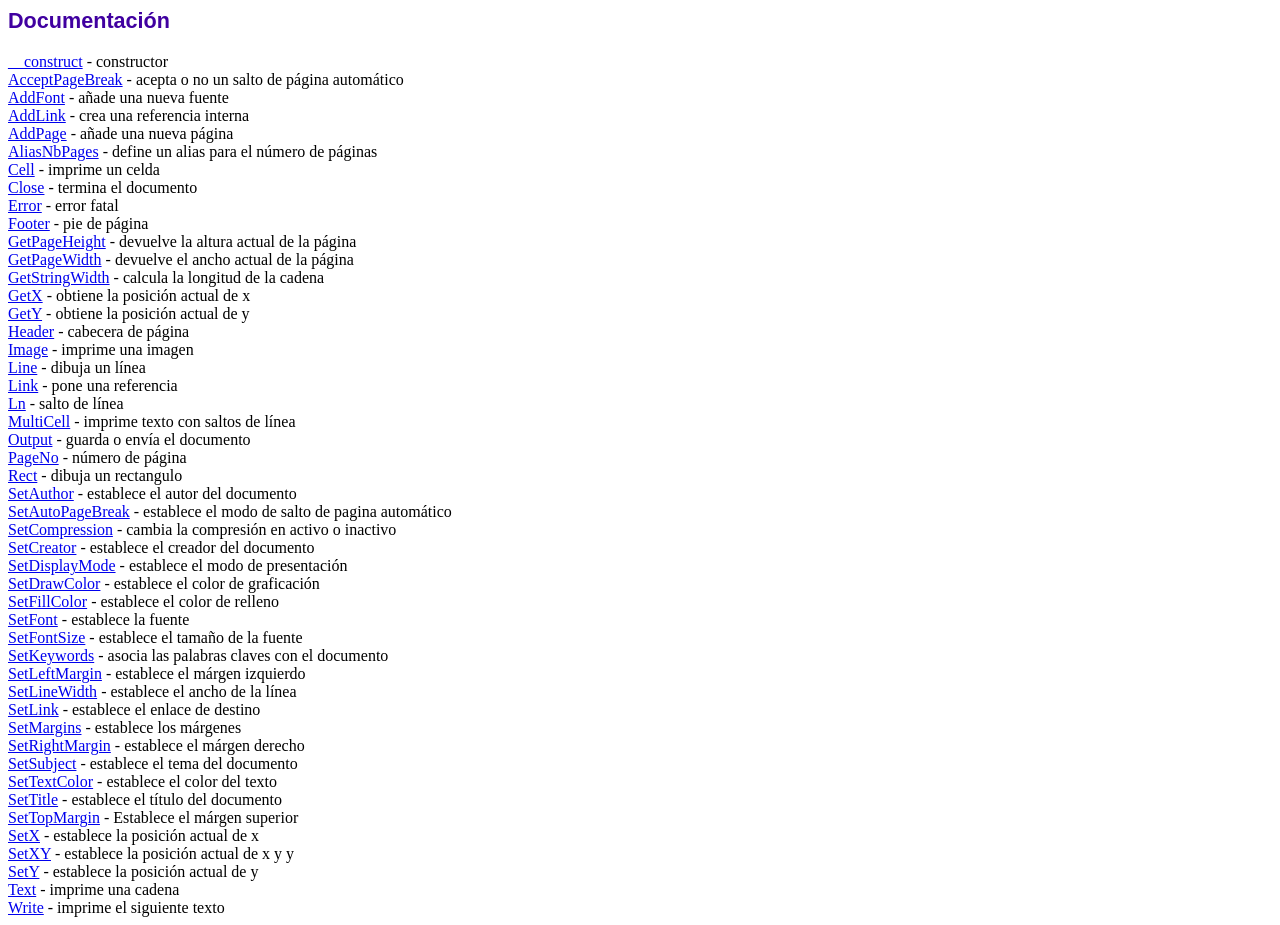
<file: libs/fpdf/doc/index.htm>
<!DOCTYPE html PUBLIC "-//W3C//DTD HTML 4.01 Transitional//EN">
<html>
<head>
<meta http-equiv="Content-Type" content="text/html; charset=UTF-8">
<title>Documentación</title>
<link type="text/css" rel="stylesheet" href="../fpdf.css">
</head>
<body>
<h1>Documentación</h1>
<a href="__construct.htm">__construct</a> - constructor<br>
<a href="acceptpagebreak.htm">AcceptPageBreak</a> - acepta o no un salto de página automático<br>
<a href="addfont.htm">AddFont</a> - añade una nueva fuente<br>
<a href="addlink.htm">AddLink</a> - crea una referencia interna<br>
<a href="addpage.htm">AddPage</a> - añade una nueva página<br>
<a href="aliasnbpages.htm">AliasNbPages</a> - define un alias para el número de páginas<br>
<a href="cell.htm">Cell</a> - imprime un celda<br>
<a href="close.htm">Close</a> - termina el documento<br>
<a href="error.htm">Error</a> - error fatal<br>
<a href="footer.htm">Footer</a> - pie de página<br>
<a href="getpageheight.htm">GetPageHeight</a> - devuelve la altura actual de la página<br>
<a href="getpagewidth.htm">GetPageWidth</a> - devuelve el ancho actual de la página<br>
<a href="getstringwidth.htm">GetStringWidth</a> - calcula la longitud de la cadena<br>
<a href="getx.htm">GetX</a> - obtiene la posición actual de x<br>
<a href="gety.htm">GetY</a> - obtiene la posición actual de y<br>
<a href="header.htm">Header</a> - cabecera de página<br>
<a href="image.htm">Image</a> - imprime una imagen<br>
<a href="line.htm">Line</a> - dibuja un línea<br>
<a href="link.htm">Link</a> - pone una referencia<br>
<a href="ln.htm">Ln</a> - salto de línea<br>
<a href="multicell.htm">MultiCell</a> - imprime texto con saltos de línea<br>
<a href="output.htm">Output</a> - guarda o envía el documento<br>
<a href="pageno.htm">PageNo</a> - número de página<br>
<a href="rect.htm">Rect</a> - dibuja un rectangulo<br>
<a href="setauthor.htm">SetAuthor</a> - establece el autor del documento<br>
<a href="setautopagebreak.htm">SetAutoPageBreak</a> - establece el modo de salto de pagina automático<br>
<a href="setcompression.htm">SetCompression</a> - cambia la compresión en activo o inactivo<br>
<a href="setcreator.htm">SetCreator</a> - establece el creador del documento<br>
<a href="setdisplaymode.htm">SetDisplayMode</a> - establece el modo de presentación<br>
<a href="setdrawcolor.htm">SetDrawColor</a> - establece el color de graficación<br>
<a href="setfillcolor.htm">SetFillColor</a> - establece el color de relleno<br>
<a href="setfont.htm">SetFont</a> - establece la fuente<br>
<a href="setfontsize.htm">SetFontSize</a> - establece el tamaño de la fuente<br>
<a href="setkeywords.htm">SetKeywords</a> - asocia las palabras claves con el documento<br>
<a href="setleftmargin.htm">SetLeftMargin</a> - establece el márgen izquierdo<br>
<a href="setlinewidth.htm">SetLineWidth</a> - establece el ancho de la línea<br>
<a href="setlink.htm">SetLink</a> - establece el enlace de destino<br>
<a href="setmargins.htm">SetMargins</a> - establece los márgenes<br>
<a href="setrightmargin.htm">SetRightMargin</a> - establece el márgen derecho<br>
<a href="setsubject.htm">SetSubject</a> - establece el tema del documento<br>
<a href="settextcolor.htm">SetTextColor</a> - establece el color del texto<br>
<a href="settitle.htm">SetTitle</a> - establece el título del documento<br>
<a href="settopmargin.htm">SetTopMargin</a> - Establece el márgen superior<br>
<a href="setx.htm">SetX</a> - establece la posición actual de x<br>
<a href="setxy.htm">SetXY</a> - establece la posición actual de x y y<br>
<a href="sety.htm">SetY</a> - establece la posición actual de y<br>
<a href="text.htm">Text</a> - imprime una cadena<br>
<a href="write.htm">Write</a> - imprime el siguiente texto<br>
</body>
</html>
</file>
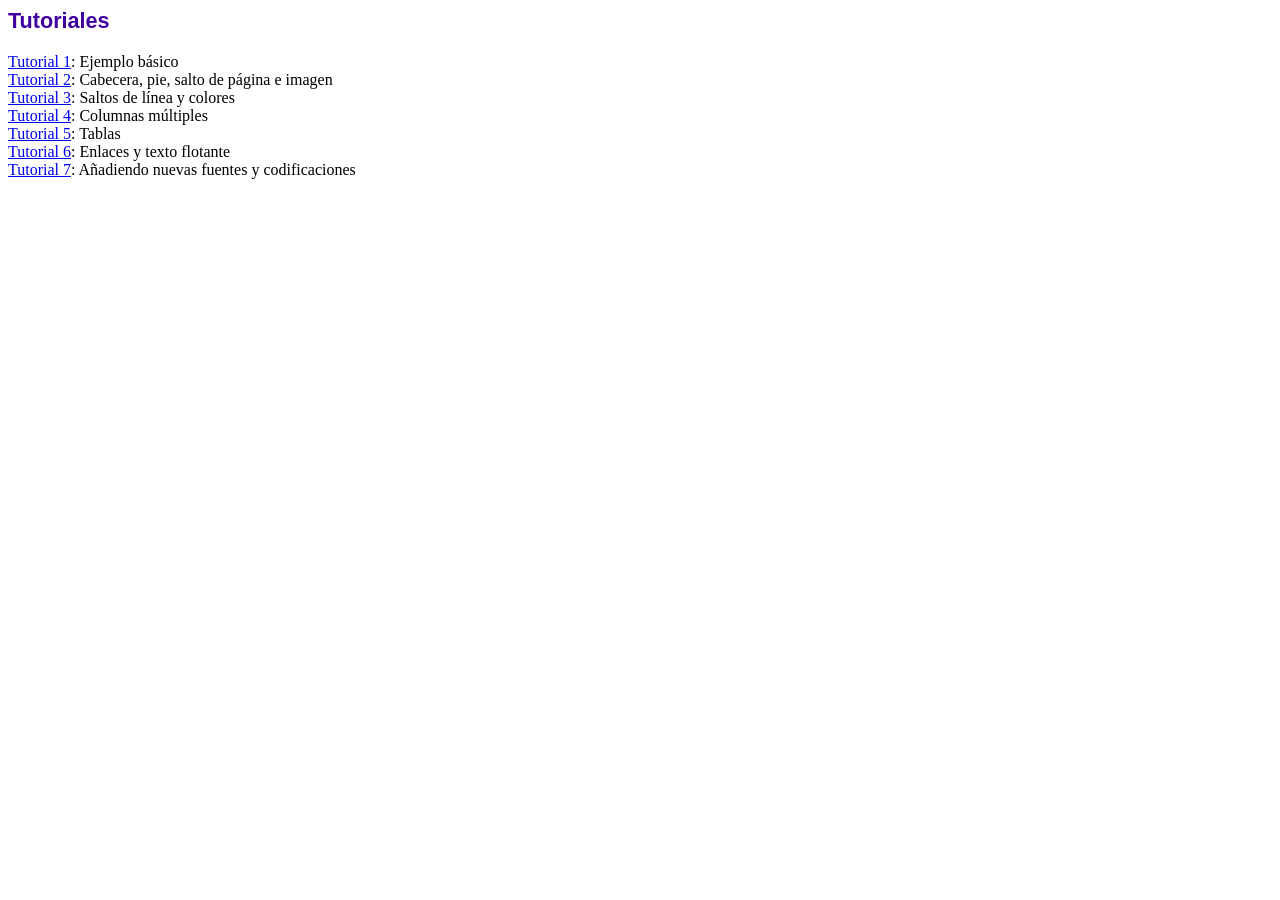
<file: libs/fpdf/tutorial/index.htm>
<!DOCTYPE html PUBLIC "-//W3C//DTD HTML 4.01 Transitional//EN">
<html>
<head>
<meta http-equiv="Content-Type" content="text/html; charset=UTF-8">
<title>Tutoriales</title>
<link type="text/css" rel="stylesheet" href="../fpdf.css">
</head>
<body>
<h1>Tutoriales</h1>
<ul style="list-style-type:none; margin-left:0; padding-left:0">
<li><a href="tuto1.htm">Tutorial 1</a>: Ejemplo básico</li>
<li><a href="tuto2.htm">Tutorial 2</a>: Cabecera, pie, salto de página e imagen</li>
<li><a href="tuto3.htm">Tutorial 3</a>: Saltos de línea y colores</li>
<li><a href="tuto4.htm">Tutorial 4</a>: Columnas múltiples</li>
<li><a href="tuto5.htm">Tutorial 5</a>: Tablas</li>
<li><a href="tuto6.htm">Tutorial 6</a>: Enlaces y texto flotante</li>
<li><a href="tuto7.htm">Tutorial 7</a>: Añadiendo nuevas fuentes y codificaciones</li>
</ul>
</body>
</html>
</file>
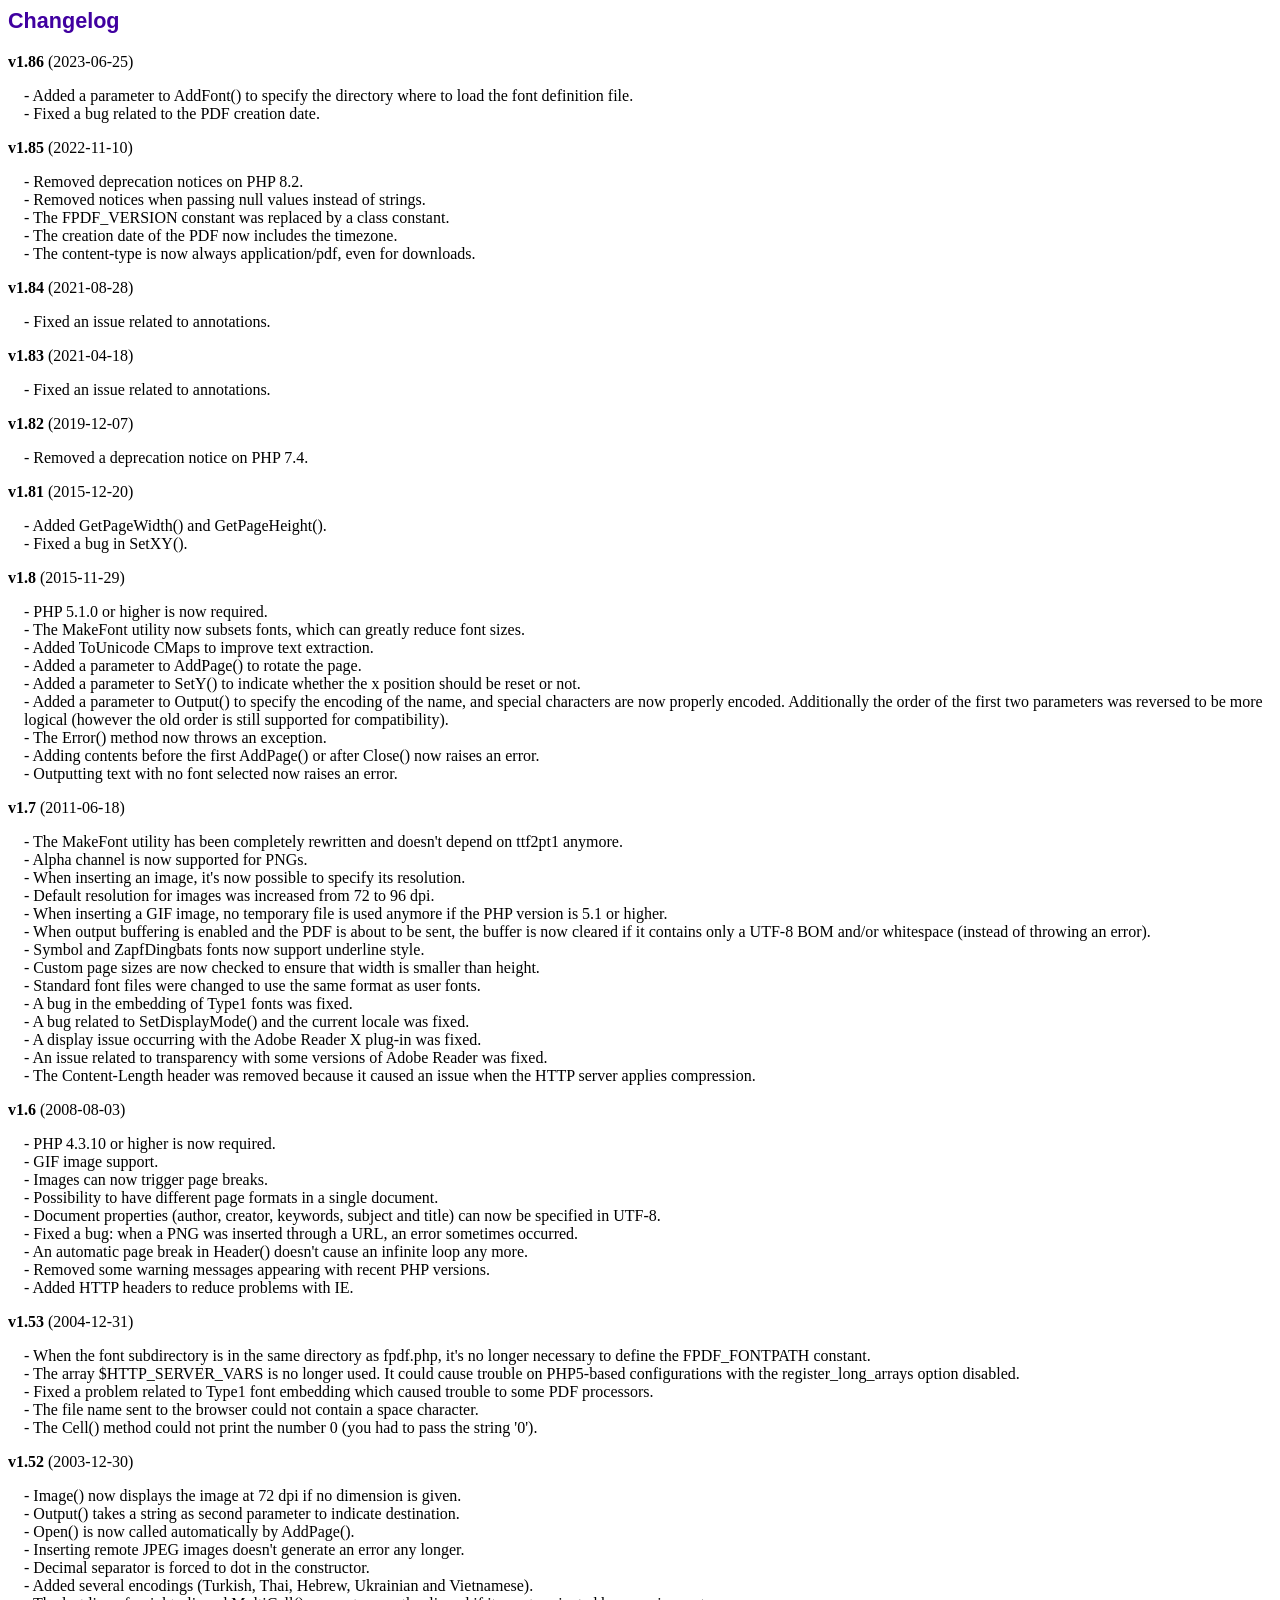
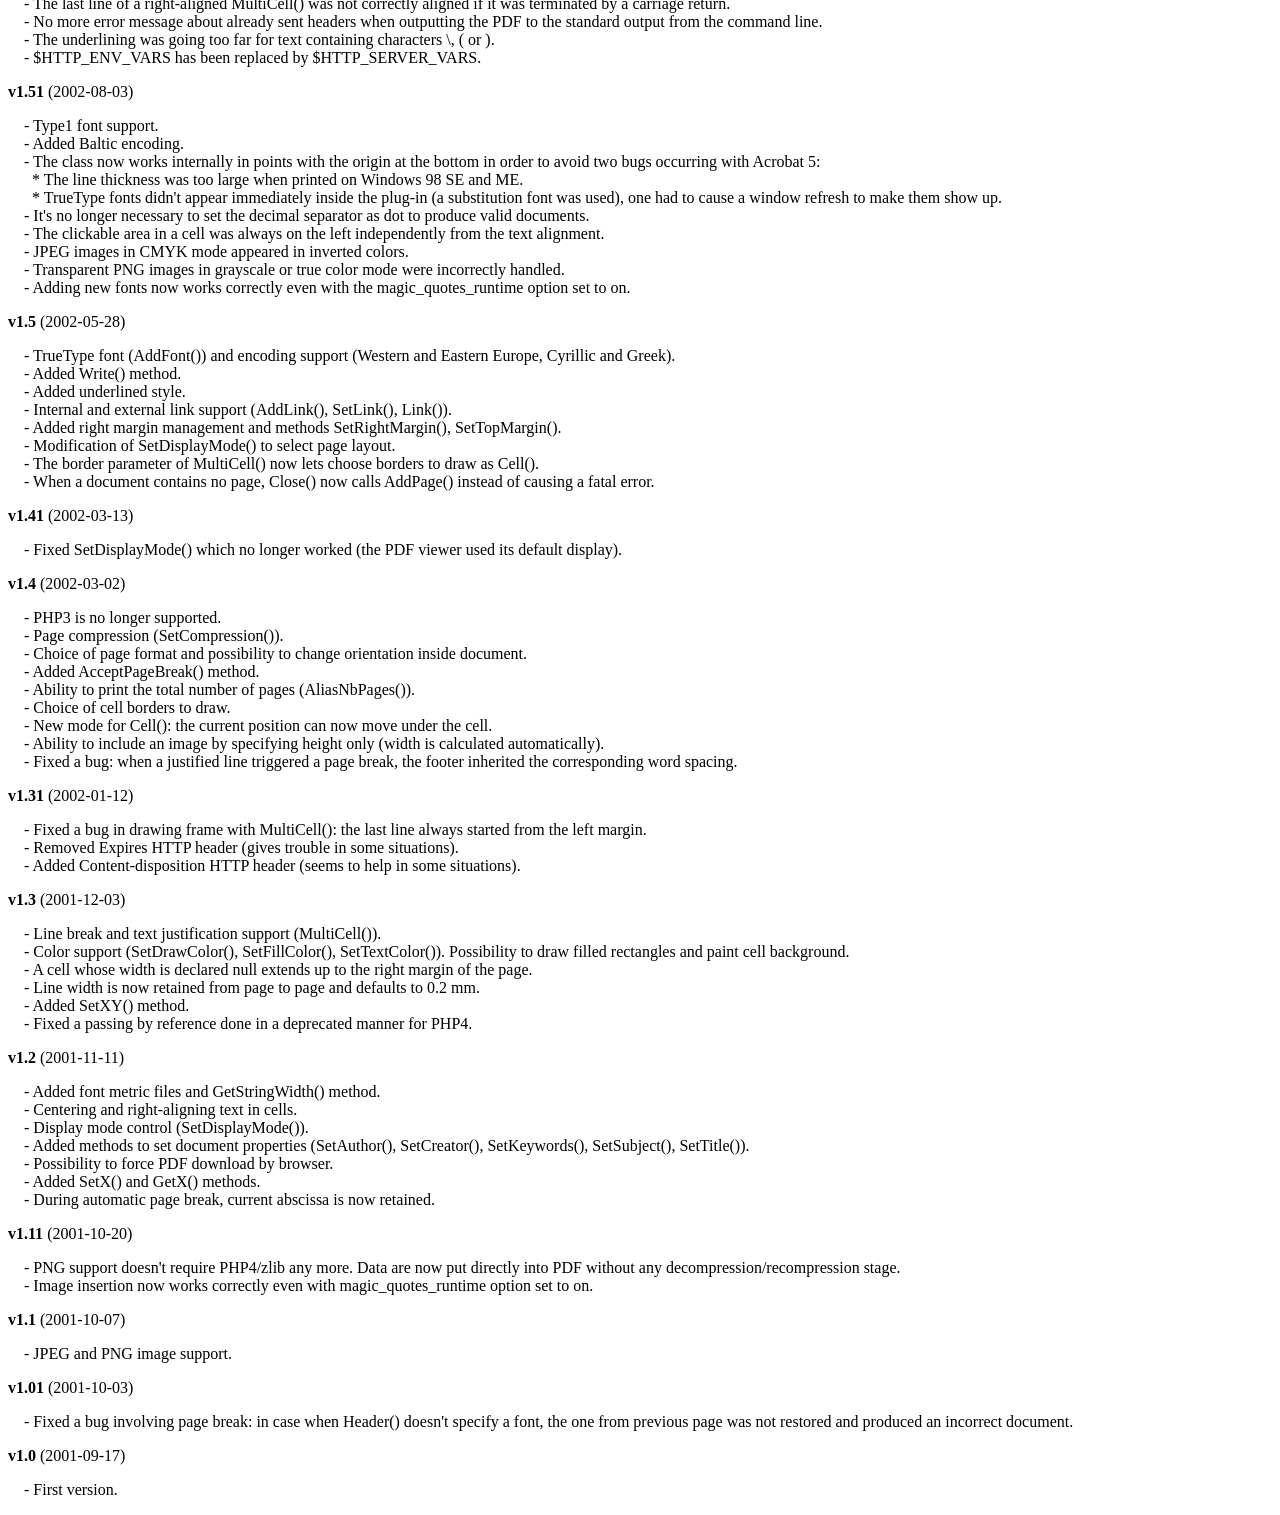
<file: libs/fpdf/changelog.htm>
<!DOCTYPE html PUBLIC "-//W3C//DTD HTML 4.01 Transitional//EN">
<html>
<head>
<meta http-equiv="Content-Type" content="text/html; charset=UTF-8">
<title>Changelog</title>
<link type="text/css" rel="stylesheet" href="fpdf.css">
<style type="text/css">
dd {margin:1em 0 1em 1em}
</style>
</head>
<body>
<h1>Changelog</h1>
<dl>
<dt><strong>v1.86</strong> (2023-06-25)</dt>
<dd>
- Added a parameter to AddFont() to specify the directory where to load the font definition file.<br>
- Fixed a bug related to the PDF creation date.<br>
</dd>
<dt><strong>v1.85</strong> (2022-11-10)</dt>
<dd>
- Removed deprecation notices on PHP 8.2.<br>
- Removed notices when passing null values instead of strings.<br>
- The FPDF_VERSION constant was replaced by a class constant.<br>
- The creation date of the PDF now includes the timezone.<br>
- The content-type is now always application/pdf, even for downloads.<br>
</dd>
<dt><strong>v1.84</strong> (2021-08-28)</dt>
<dd>
- Fixed an issue related to annotations.<br>
</dd>
<dt><strong>v1.83</strong> (2021-04-18)</dt>
<dd>
- Fixed an issue related to annotations.<br>
</dd>
<dt><strong>v1.82</strong> (2019-12-07)</dt>
<dd>
- Removed a deprecation notice on PHP 7.4.<br>
</dd>
<dt><strong>v1.81</strong> (2015-12-20)</dt>
<dd>
- Added GetPageWidth() and GetPageHeight().<br>
- Fixed a bug in SetXY().<br>
</dd>
<dt><strong>v1.8</strong> (2015-11-29)</dt>
<dd>
- PHP 5.1.0 or higher is now required.<br>
- The MakeFont utility now subsets fonts, which can greatly reduce font sizes.<br>
- Added ToUnicode CMaps to improve text extraction.<br>
- Added a parameter to AddPage() to rotate the page.<br>
- Added a parameter to SetY() to indicate whether the x position should be reset or not.<br>
- Added a parameter to Output() to specify the encoding of the name, and special characters are now properly encoded. Additionally the order of the first two parameters was reversed to be more logical (however the old order is still supported for compatibility).<br>
- The Error() method now throws an exception.<br>
- Adding contents before the first AddPage() or after Close() now raises an error.<br>
- Outputting text with no font selected now raises an error.<br>
</dd>
<dt><strong>v1.7</strong> (2011-06-18)</dt>
<dd>
- The MakeFont utility has been completely rewritten and doesn't depend on ttf2pt1 anymore.<br>
- Alpha channel is now supported for PNGs.<br>
- When inserting an image, it's now possible to specify its resolution.<br>
- Default resolution for images was increased from 72 to 96 dpi.<br>
- When inserting a GIF image, no temporary file is used anymore if the PHP version is 5.1 or higher.<br>
- When output buffering is enabled and the PDF is about to be sent, the buffer is now cleared if it contains only a UTF-8 BOM and/or whitespace (instead of throwing an error).<br>
- Symbol and ZapfDingbats fonts now support underline style.<br>
- Custom page sizes are now checked to ensure that width is smaller than height.<br>
- Standard font files were changed to use the same format as user fonts.<br>
- A bug in the embedding of Type1 fonts was fixed.<br>
- A bug related to SetDisplayMode() and the current locale was fixed.<br>
- A display issue occurring with the Adobe Reader X plug-in was fixed.<br>
- An issue related to transparency with some versions of Adobe Reader was fixed.<br>
- The Content-Length header was removed because it caused an issue when the HTTP server applies compression.<br>
</dd>
<dt><strong>v1.6</strong> (2008-08-03)</dt>
<dd>
- PHP 4.3.10 or higher is now required.<br>
- GIF image support.<br>
- Images can now trigger page breaks.<br>
- Possibility to have different page formats in a single document.<br>
- Document properties (author, creator, keywords, subject and title) can now be specified in UTF-8.<br>
- Fixed a bug: when a PNG was inserted through a URL, an error sometimes occurred.<br>
- An automatic page break in Header() doesn't cause an infinite loop any more.<br>
- Removed some warning messages appearing with recent PHP versions.<br>
- Added HTTP headers to reduce problems with IE.<br>
</dd>
<dt><strong>v1.53</strong> (2004-12-31)</dt>
<dd>
- When the font subdirectory is in the same directory as fpdf.php, it's no longer necessary to define the FPDF_FONTPATH constant.<br>
- The array $HTTP_SERVER_VARS is no longer used. It could cause trouble on PHP5-based configurations with the register_long_arrays option disabled.<br>
- Fixed a problem related to Type1 font embedding which caused trouble to some PDF processors.<br>
- The file name sent to the browser could not contain a space character.<br>
- The Cell() method could not print the number 0 (you had to pass the string '0').<br>
</dd>
<dt><strong>v1.52</strong> (2003-12-30)</dt>
<dd>
- Image() now displays the image at 72 dpi if no dimension is given.<br>
- Output() takes a string as second parameter to indicate destination.<br>
- Open() is now called automatically by AddPage().<br>
- Inserting remote JPEG images doesn't generate an error any longer.<br>
- Decimal separator is forced to dot in the constructor.<br>
- Added several encodings (Turkish, Thai, Hebrew, Ukrainian and Vietnamese).<br>
- The last line of a right-aligned MultiCell() was not correctly aligned if it was terminated by a carriage return.<br>
- No more error message about already sent headers when outputting the PDF to the standard output from the command line.<br>
- The underlining was going too far for text containing characters \, ( or ).<br>
- $HTTP_ENV_VARS has been replaced by $HTTP_SERVER_VARS.<br>
</dd>
<dt><strong>v1.51</strong> (2002-08-03)</dt>
<dd>
- Type1 font support.<br>
- Added Baltic encoding.<br>
- The class now works internally in points with the origin at the bottom in order to avoid two bugs occurring with Acrobat 5:<br>&nbsp;&nbsp;* The line thickness was too large when printed on Windows 98 SE and ME.<br>&nbsp;&nbsp;* TrueType fonts didn't appear immediately inside the plug-in (a substitution font was used), one had to cause a window refresh to make them show up.<br>
- It's no longer necessary to set the decimal separator as dot to produce valid documents.<br>
- The clickable area in a cell was always on the left independently from the text alignment.<br>
- JPEG images in CMYK mode appeared in inverted colors.<br>
- Transparent PNG images in grayscale or true color mode were incorrectly handled.<br>
- Adding new fonts now works correctly even with the magic_quotes_runtime option set to on.<br>
</dd>
<dt><strong>v1.5</strong> (2002-05-28)</dt>
<dd>
- TrueType font (AddFont()) and encoding support (Western and Eastern Europe, Cyrillic and Greek).<br>
- Added Write() method.<br>
- Added underlined style.<br>
- Internal and external link support (AddLink(), SetLink(), Link()).<br>
- Added right margin management and methods SetRightMargin(), SetTopMargin().<br>
- Modification of SetDisplayMode() to select page layout.<br>
- The border parameter of MultiCell() now lets choose borders to draw as Cell().<br>
- When a document contains no page, Close() now calls AddPage() instead of causing a fatal error.<br>
</dd>
<dt><strong>v1.41</strong> (2002-03-13)</dt>
<dd>
- Fixed SetDisplayMode() which no longer worked (the PDF viewer used its default display).<br>
</dd>
<dt><strong>v1.4</strong> (2002-03-02)</dt>
<dd>
- PHP3 is no longer supported.<br>
- Page compression (SetCompression()).<br>
- Choice of page format and possibility to change orientation inside document.<br>
- Added AcceptPageBreak() method.<br>
- Ability to print the total number of pages (AliasNbPages()).<br>
- Choice of cell borders to draw.<br>
- New mode for Cell(): the current position can now move under the cell.<br>
- Ability to include an image by specifying height only (width is calculated automatically).<br>
- Fixed a bug: when a justified line triggered a page break, the footer inherited the corresponding word spacing.<br>
</dd>
<dt><strong>v1.31</strong> (2002-01-12)</dt>
<dd>
- Fixed a bug in drawing frame with MultiCell(): the last line always started from the left margin.<br>
- Removed Expires HTTP header (gives trouble in some situations).<br>
- Added Content-disposition HTTP header (seems to help in some situations).<br>
</dd>
<dt><strong>v1.3</strong> (2001-12-03)</dt>
<dd>
- Line break and text justification support (MultiCell()).<br>
- Color support (SetDrawColor(), SetFillColor(), SetTextColor()). Possibility to draw filled rectangles and paint cell background.<br>
- A cell whose width is declared null extends up to the right margin of the page.<br>
- Line width is now retained from page to page and defaults to 0.2 mm.<br>
- Added SetXY() method.<br>
- Fixed a passing by reference done in a deprecated manner for PHP4.<br>
</dd>
<dt><strong>v1.2</strong> (2001-11-11)</dt>
<dd>
- Added font metric files and GetStringWidth() method.<br>
- Centering and right-aligning text in cells.<br>
- Display mode control (SetDisplayMode()).<br>
- Added methods to set document properties (SetAuthor(), SetCreator(), SetKeywords(), SetSubject(), SetTitle()).<br>
- Possibility to force PDF download by browser.<br>
- Added SetX() and GetX() methods.<br>
- During automatic page break, current abscissa is now retained.<br>
</dd>
<dt><strong>v1.11</strong> (2001-10-20)</dt>
<dd>
- PNG support doesn't require PHP4/zlib any more. Data are now put directly into PDF without any decompression/recompression stage.<br>
- Image insertion now works correctly even with magic_quotes_runtime option set to on.<br>
</dd>
<dt><strong>v1.1</strong> (2001-10-07)</dt>
<dd>
- JPEG and PNG image support.<br>
</dd>
<dt><strong>v1.01</strong> (2001-10-03)</dt>
<dd>
- Fixed a bug involving page break: in case when Header() doesn't specify a font, the one from previous page was not restored and produced an incorrect document.<br>
</dd>
<dt><strong>v1.0</strong> (2001-09-17)</dt>
<dd>
- First version.<br>
</dd>
</dl>
</body>
</html>
</file>
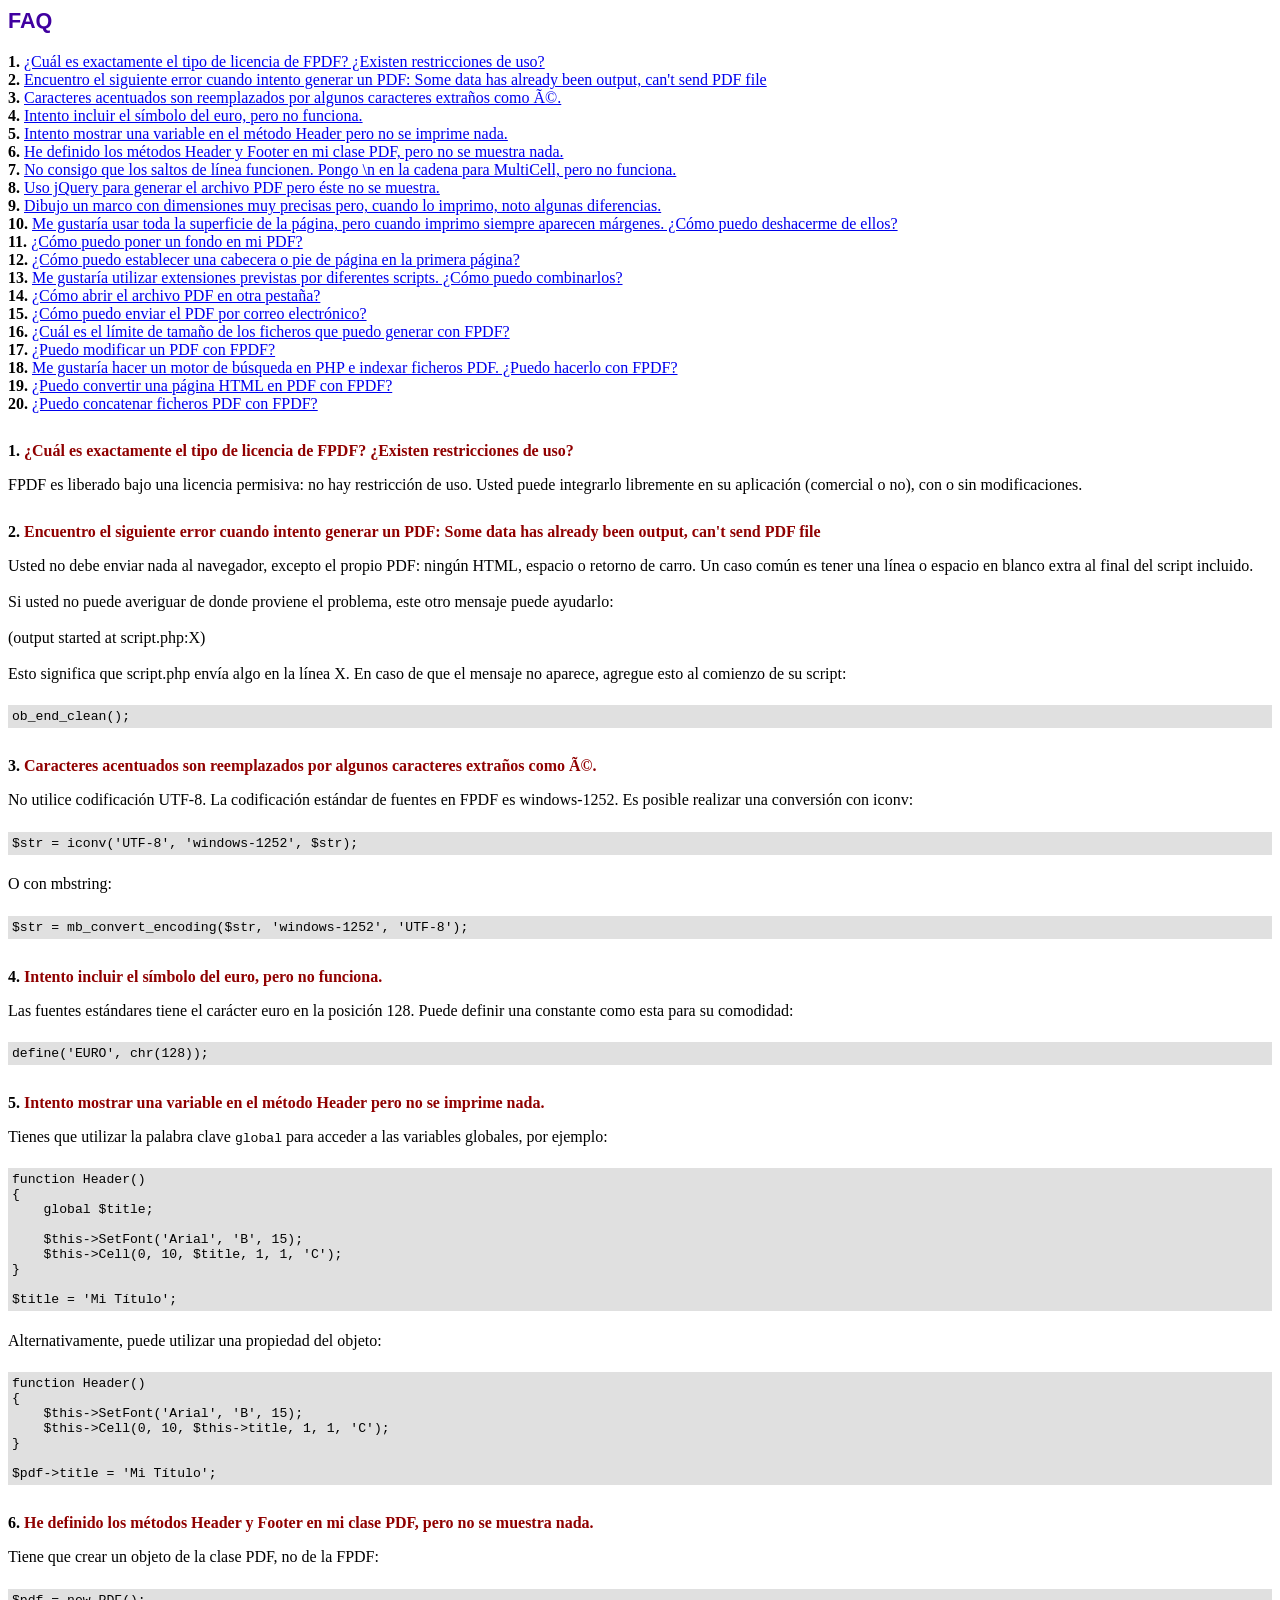
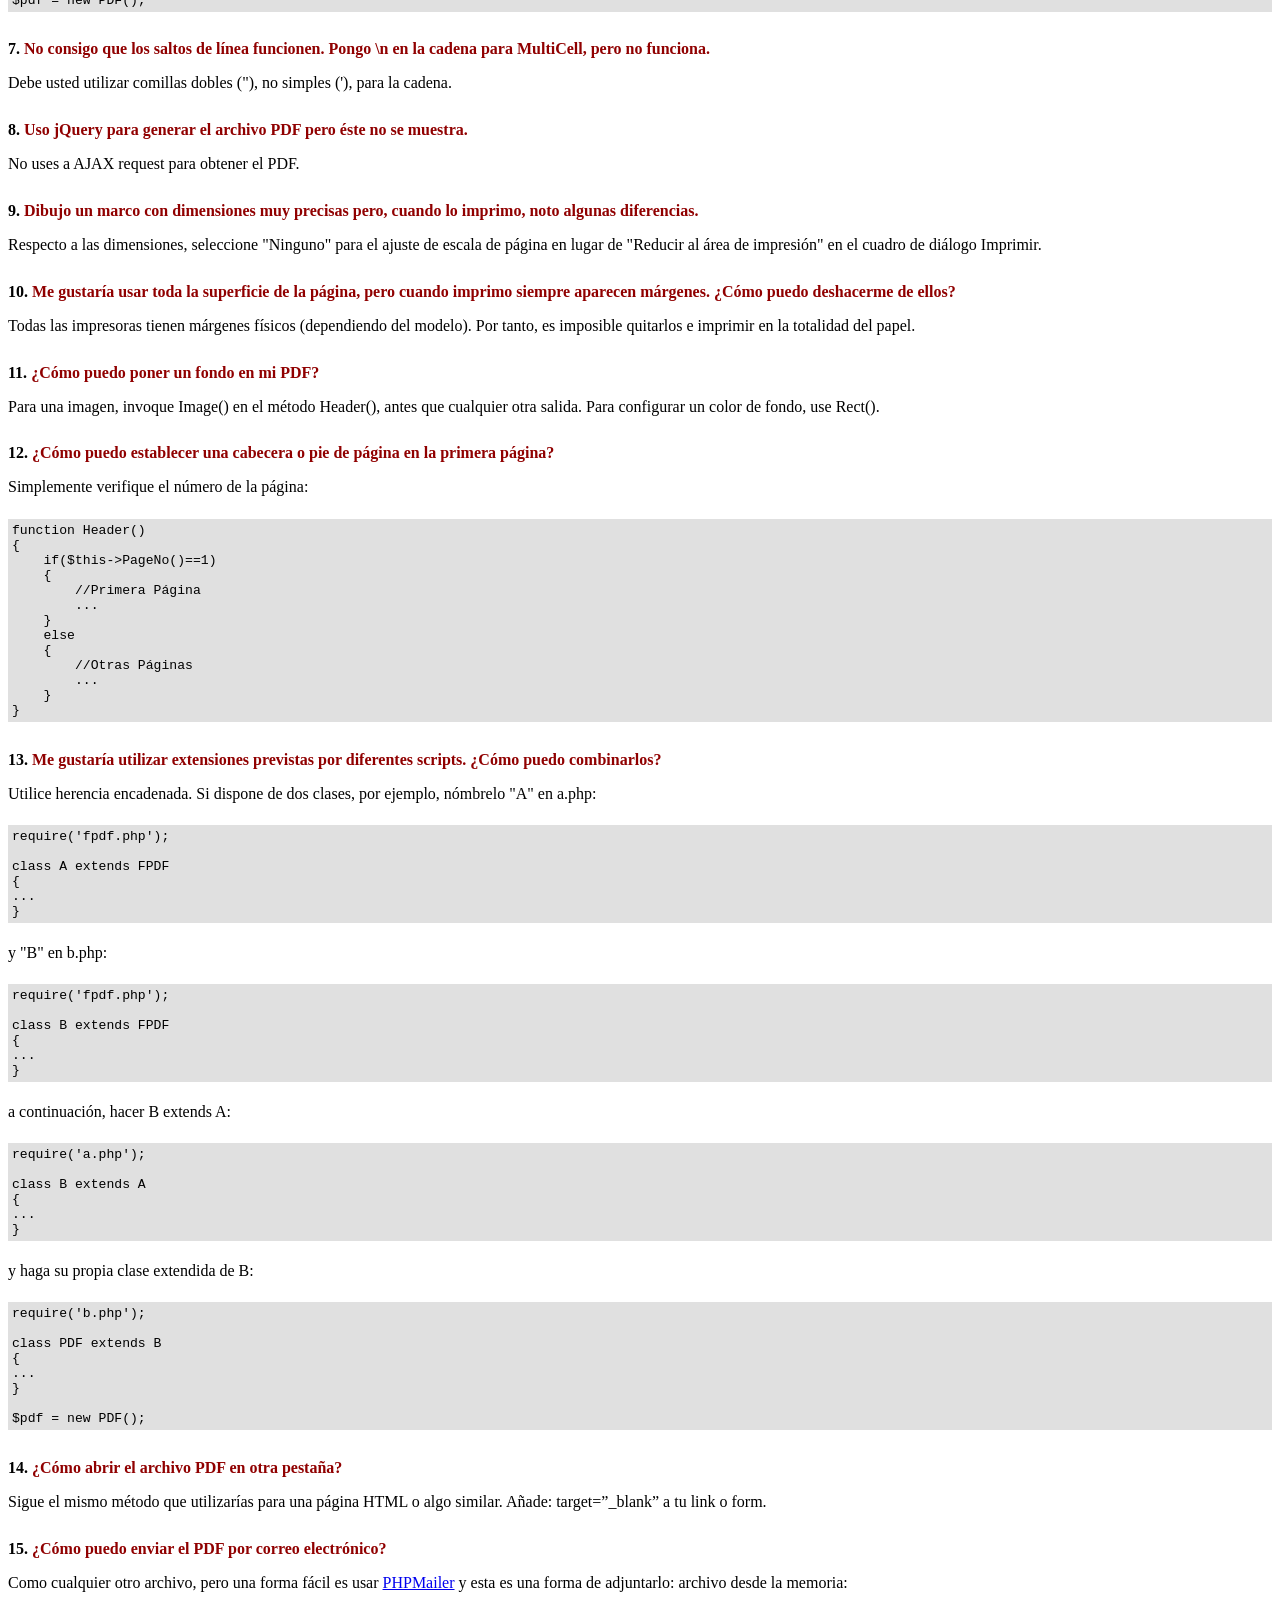
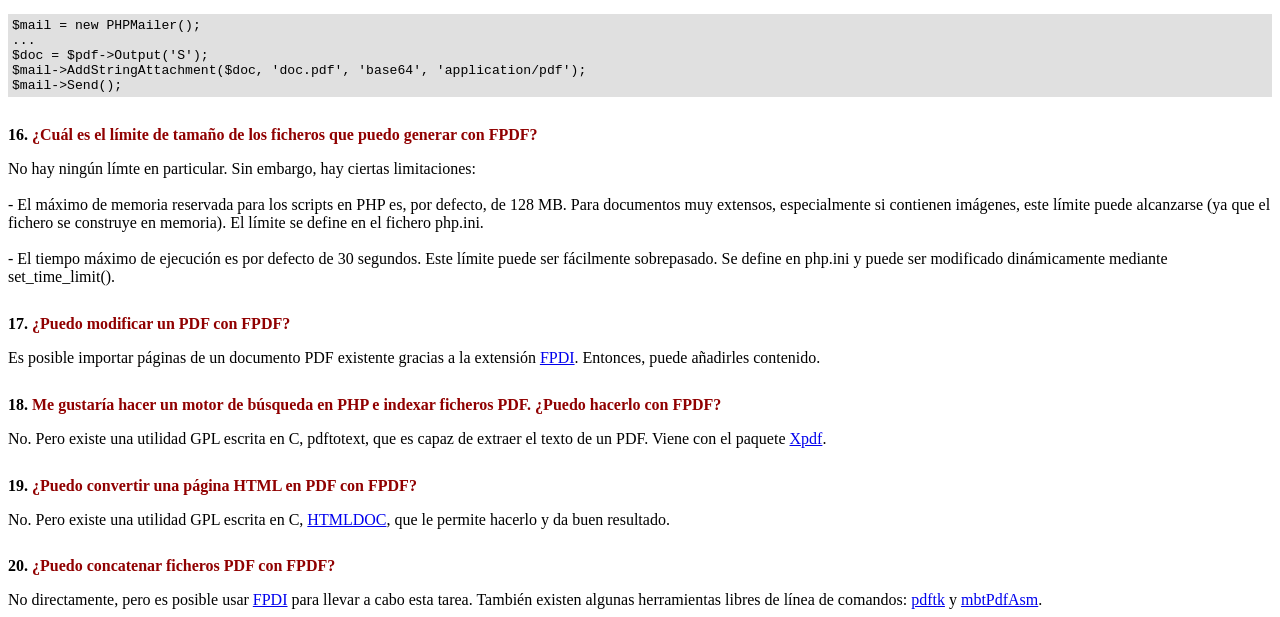
<file: libs/fpdf/FAQ.htm>
<!DOCTYPE html PUBLIC "-//W3C//DTD HTML 4.01 Transitional//EN">
<html>
<head>
<meta http-equiv="Content-Type" content="text/html; charset=UTF-8">
<title>FAQ</title>
<link type="text/css" rel="stylesheet" href="fpdf.css">
<style type="text/css">
ul {list-style-type:none; margin:0; padding:0}
ul#answers li {margin-top:1.8em}
.question {font-weight:bold; color:#900000}
</style>
</head>
<body>
<h1>FAQ</h1>
<ul>
<li><b>1.</b> <a href='#q1'>¿Cuál es exactamente el tipo de licencia de FPDF? ¿Existen restricciones de uso?</a></li>
<li><b>2.</b> <a href='#q2'>Encuentro el siguiente error cuando intento generar un PDF: Some data has already been output, can't send PDF file</a></li>
<li><b>3.</b> <a href='#q3'>Caracteres acentuados son reemplazados por algunos caracteres extraños como Ã©.</a></li>
<li><b>4.</b> <a href='#q4'>Intento incluir el símbolo del euro, pero no funciona.</a></li>
<li><b>5.</b> <a href='#q5'>Intento mostrar una variable en el método Header pero no se imprime nada.</a></li>
<li><b>6.</b> <a href='#q6'>He definido los métodos Header y Footer en mi clase PDF, pero no se muestra nada.</a></li>
<li><b>7.</b> <a href='#q7'>No consigo que los saltos de línea funcionen. Pongo \n en la cadena para MultiCell, pero no funciona.</a></li>
<li><b>8.</b> <a href='#q8'>Uso jQuery para generar el archivo PDF pero éste no se muestra.</a></li>
<li><b>9.</b> <a href='#q9'>Dibujo un marco con dimensiones muy precisas pero, cuando lo imprimo, noto algunas diferencias.</a></li>
<li><b>10.</b> <a href='#q10'>Me gustaría usar toda la superficie de la página, pero cuando imprimo siempre aparecen márgenes. ¿Cómo puedo deshacerme de ellos?</a></li>
<li><b>11.</b> <a href='#q11'>¿Cómo puedo poner un fondo en mi PDF?</a></li>
<li><b>12.</b> <a href='#q12'>¿Cómo puedo establecer una cabecera o pie de página en la primera página?</a></li>
<li><b>13.</b> <a href='#q13'>Me gustaría utilizar extensiones previstas por diferentes scripts. ¿Cómo puedo combinarlos?</a></li>
<li><b>14.</b> <a href='#q14'>¿Cómo abrir el archivo PDF en otra pestaña?</a></li>
<li><b>15.</b> <a href='#q15'>¿Cómo puedo enviar el PDF por correo electrónico?</a></li>
<li><b>16.</b> <a href='#q16'>¿Cuál es el límite de tamaño de los ficheros que puedo generar con FPDF?</a></li>
<li><b>17.</b> <a href='#q17'>¿Puedo modificar un PDF con FPDF?</a></li>
<li><b>18.</b> <a href='#q18'>Me gustaría hacer un motor de búsqueda en PHP e indexar ficheros PDF. ¿Puedo hacerlo con FPDF?</a></li>
<li><b>19.</b> <a href='#q19'>¿Puedo convertir una página HTML en PDF con FPDF?</a></li>
<li><b>20.</b> <a href='#q20'>¿Puedo concatenar ficheros PDF con FPDF?</a></li>
</ul>

<ul id='answers'>
<li id='q1'>
<p><b>1.</b> <span class='question'>¿Cuál es exactamente el tipo de licencia de FPDF? ¿Existen restricciones de uso?</span></p>
FPDF es liberado bajo una licencia permisiva: no hay restricción de uso. Usted puede integrarlo
libremente en su aplicación (comercial o no), con o sin modificaciones.
</li>

<li id='q2'>
<p><b>2.</b> <span class='question'>Encuentro el siguiente error cuando intento generar un PDF: Some data has already been output, can't send PDF file</span></p>
Usted no debe enviar nada al navegador, excepto el propio PDF: ningún HTML, espacio o retorno de carro. Un caso común
es tener una línea o espacio en blanco extra al final del script incluido.<br>
<br>
Si usted no puede averiguar de donde proviene el problema, este otro mensaje puede ayudarlo:<br>
<br>
(output started at script.php:X)<br>
<br>
Esto significa que script.php envía algo en la línea X. En caso de que el mensaje no aparece, agregue esto al
comienzo de su script:
<div class="doc-source">
<pre><code>ob_end_clean();</code></pre>
</div>
</li>

<li id='q3'>
<p><b>3.</b> <span class='question'>Caracteres acentuados son reemplazados por algunos caracteres extraños como Ã©.</span></p>
No utilice codificación UTF-8. La codificación estándar de fuentes en FPDF es windows-1252.
Es posible realizar una conversión con iconv:
<div class="doc-source">
<pre><code>$str = iconv('UTF-8', 'windows-1252', $str);</code></pre>
</div>
O con mbstring:
<div class="doc-source">
<pre><code>$str = mb_convert_encoding($str, 'windows-1252', 'UTF-8');</code></pre>
</div>
</li>

<li id='q4'>
<p><b>4.</b> <span class='question'>Intento incluir el símbolo del euro, pero no funciona.</span></p>
Las fuentes estándares tiene el carácter euro en la posición 128. Puede definir una constante
como esta para su comodidad:
<div class="doc-source">
<pre><code>define('EURO', chr(128));</code></pre>
</div>
</li>

<li id='q5'>
<p><b>5.</b> <span class='question'>Intento mostrar una variable en el método Header pero no se imprime nada.</span></p>
Tienes que utilizar la palabra clave <code>global</code> para acceder a las variables globales, por ejemplo:
<div class="doc-source">
<pre><code>function Header()
{
    global $title;

    $this-&gt;SetFont('Arial', 'B', 15);
    $this-&gt;Cell(0, 10, $title, 1, 1, 'C');
}

$title = 'Mi Título';</code></pre>
</div>
Alternativamente, puede utilizar una propiedad del objeto:
<div class="doc-source">
<pre><code>function Header()
{
    $this-&gt;SetFont('Arial', 'B', 15);
    $this-&gt;Cell(0, 10, $this-&gt;title, 1, 1, 'C');
}

$pdf-&gt;title = 'Mi Título';</code></pre>
</div>
</li>

<li id='q6'>
<p><b>6.</b> <span class='question'>He definido los métodos Header y Footer en mi clase PDF, pero no se muestra nada.</span></p>
Tiene que crear un objeto de la clase PDF, no de la FPDF:
<div class="doc-source">
<pre><code>$pdf = new PDF();</code></pre>
</div>
</li>

<li id='q7'>
<p><b>7.</b> <span class='question'>No consigo que los saltos de línea funcionen. Pongo \n en la cadena para MultiCell, pero no funciona.</span></p>
Debe usted utilizar comillas dobles ("), no simples ('), para la cadena.
</li>

<li id='q8'>
<p><b>8.</b> <span class='question'>Uso jQuery para generar el archivo PDF pero éste no se muestra.</span></p>
No uses a AJAX request para obtener el PDF.
</li>

<li id='q9'>
<p><b>9.</b> <span class='question'>Dibujo un marco con dimensiones muy precisas pero, cuando lo imprimo, noto algunas diferencias.</span></p>
Respecto a las dimensiones, seleccione "Ninguno" para el ajuste de escala de página en lugar de "Reducir al área de impresión" en el cuadro de diálogo Imprimir.
</li>

<li id='q10'>
<p><b>10.</b> <span class='question'>Me gustaría usar toda la superficie de la página, pero cuando imprimo siempre aparecen márgenes. ¿Cómo puedo deshacerme de ellos?</span></p>
Todas las impresoras tienen márgenes físicos (dependiendo del modelo). Por tanto, es imposible quitarlos
e imprimir en la totalidad del papel.
</li>

<li id='q11'>
<p><b>11.</b> <span class='question'>¿Cómo puedo poner un fondo en mi PDF?</span></p>
Para una imagen, invoque Image() en el método Header(), antes que cualquier otra salida. Para configurar un color de fondo, use Rect().
</li>

<li id='q12'>
<p><b>12.</b> <span class='question'>¿Cómo puedo establecer una cabecera o pie de página en la primera página?</span></p>
Simplemente verifique el número de la página:
<div class="doc-source">
<pre><code>function Header()
{
    if($this-&gt;PageNo()==1)
    {
        //Primera Página
        ...
    }
    else
    {
        //Otras Páginas
        ...
    }
}</code></pre>
</div>
</li>

<li id='q13'>
<p><b>13.</b> <span class='question'>Me gustaría utilizar extensiones previstas por diferentes scripts. ¿Cómo puedo combinarlos?</span></p>
Utilice herencia encadenada. Si dispone de dos clases, por ejemplo, nómbrelo "A" en a.php:
<div class="doc-source">
<pre><code>require('fpdf.php');

class A extends FPDF
{
...
}</code></pre>
</div>
y "B" en b.php:
<div class="doc-source">
<pre><code>require('fpdf.php');

class B extends FPDF
{
...
}</code></pre>
</div>
a continuación, hacer B extends A:
<div class="doc-source">
<pre><code>require('a.php');

class B extends A
{
...
}</code></pre>
</div>
y haga su propia clase extendida de B:
<div class="doc-source">
<pre><code>require('b.php');

class PDF extends B
{
...
}

$pdf = new PDF();</code></pre>
</div>
</li>

<li id='q14'>
<p><b>14.</b> <span class='question'>¿Cómo abrir el archivo PDF en otra pestaña?</span></p>
Sigue el mismo método que utilizarías para una página HTML o algo similar.
Añade: target=”_blank” a tu link o form.
</li>

<li id='q15'>
<p><b>15.</b> <span class='question'>¿Cómo puedo enviar el PDF por correo electrónico?</span></p>
Como cualquier otro archivo, pero una forma fácil es usar <a href="https://github.com/PHPMailer/PHPMailer" target="_blank">PHPMailer</a>
y esta es una forma de adjuntarlo: archivo desde la memoria:
<div class="doc-source">
<pre><code>$mail = new PHPMailer();
...
$doc = $pdf-&gt;Output('S');
$mail-&gt;AddStringAttachment($doc, 'doc.pdf', 'base64', 'application/pdf');
$mail-&gt;Send();</code></pre>
</div>
</li>

<li id='q16'>
<p><b>16.</b> <span class='question'>¿Cuál es el límite de tamaño de los ficheros que puedo generar con FPDF?</span></p>
No hay ningún límte en particular. Sin embargo, hay ciertas limitaciones:
<br>
<br>
- El máximo de memoria reservada para los scripts en PHP es, por defecto, de 128 MB. Para documentos
muy extensos, especialmente si contienen imágenes, este límite puede alcanzarse (ya que el fichero
se construye en memoria). El límite se define en el fichero php.ini.
<br>
<br>
- El tiempo máximo de ejecución es por defecto de 30 segundos. Este límite puede ser fácilmente
sobrepasado. Se define en php.ini y puede ser modificado dinámicamente mediante set_time_limit().
</li>

<li id='q17'>
<p><b>17.</b> <span class='question'>¿Puedo modificar un PDF con FPDF?</span></p>
Es posible importar páginas de un documento PDF existente gracias a la extensión
<a href="https://www.setasign.com/products/fpdi/about/" target="_blank">FPDI</a>.
Entonces, puede añadirles contenido.
</li>

<li id='q18'>
<p><b>18.</b> <span class='question'>Me gustaría hacer un motor de búsqueda en PHP e indexar ficheros PDF. ¿Puedo hacerlo con FPDF?</span></p>
No. Pero existe una utilidad GPL escrita en C, pdftotext, que es capaz de extraer el texto de
un PDF. Viene con el paquete <a href="https://www.xpdfreader.com" target="_blank">Xpdf</a>.
</li>

<li id='q19'>
<p><b>19.</b> <span class='question'>¿Puedo convertir una página HTML en PDF con FPDF?</span></p>
No. Pero existe una utilidad GPL escrita en C, <a href="https://www.msweet.org/htmldoc/" target="_blank">HTMLDOC</a>,
que le permite hacerlo y da buen resultado.
</li>

<li id='q20'>
<p><b>20.</b> <span class='question'>¿Puedo concatenar ficheros PDF con FPDF?</span></p>
No directamente, pero es posible usar <a href="https://www.setasign.com/products/fpdi/demos/concatenate-fake/" target="_blank">FPDI</a>
para llevar a cabo esta tarea. También existen algunas herramientas libres de línea de comandos:
<a href="https://www.pdflabs.com/tools/pdftk-the-pdf-toolkit/" target="_blank">pdftk</a> y
<a href="http://thierry.schmit.free.fr/spip/spip.php?article15" target="_blank">mbtPdfAsm</a>.
</li>
</ul>
</body>
</html>
</file>
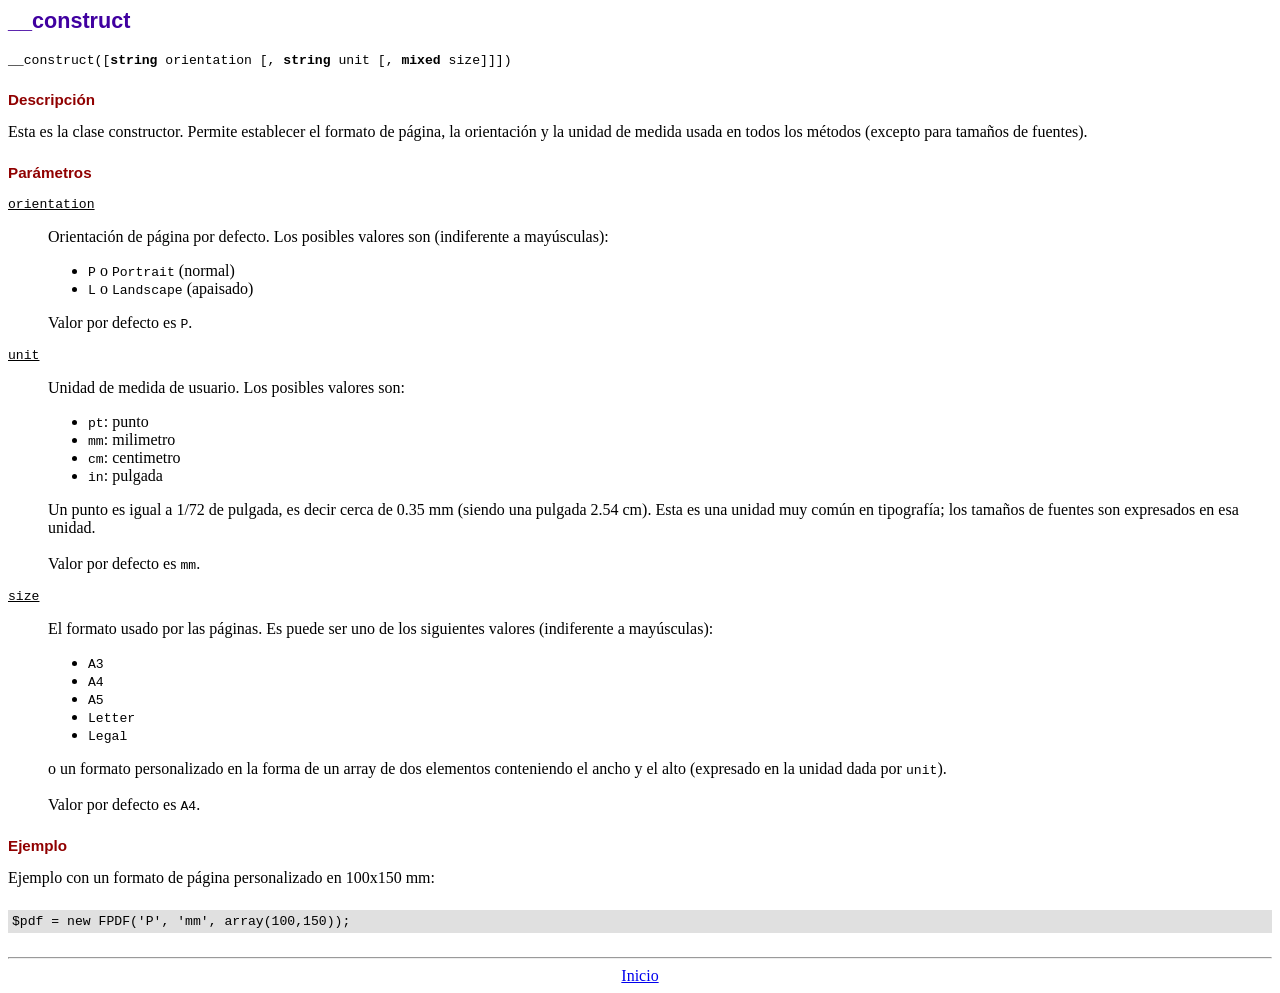
<file: libs/fpdf/doc/__construct.htm>
<!DOCTYPE html PUBLIC "-//W3C//DTD HTML 4.01 Transitional//EN">
<html>
<head>
<meta http-equiv="Content-Type" content="text/html; charset=UTF-8">
<title>__construct</title>
<link type="text/css" rel="stylesheet" href="../fpdf.css">
</head>
<body>
<h1>__construct</h1>
<code>__construct([<b>string</b> orientation [, <b>string</b> unit [, <b>mixed</b> size]]])</code>
<h2>Descripción</h2>
Esta es la clase constructor. Permite establecer el formato de página, la orientación y la unidad de medida usada en todos los métodos (excepto para tamaños de fuentes).
<h2>Parámetros</h2>
<dl class="param">
<dt><code>orientation</code></dt>
<dd>
Orientación de página por defecto. Los posibles valores son (indiferente a mayúsculas):
<ul>
<li><code>P</code> o <code>Portrait</code> (normal)
<li><code>L</code> o <code>Landscape</code> (apaisado)
</ul>
Valor por defecto es <code>P</code>.
</dd>
<dt><code>unit</code></dt>
<dd>
Unidad de medida de usuario. Los posibles valores son:
<ul>
<li><code>pt</code>: punto
<li><code>mm</code>: milimetro
<li><code>cm</code>: centimetro
<li><code>in</code>: pulgada
</ul>
Un punto es igual a 1/72 de pulgada, es decir cerca de 0.35 mm (siendo una pulgada 2.54 cm). Esta es una unidad muy común en tipografía; los tamaños de fuentes son expresados en esa unidad.
<br>
<br>
Valor por defecto es <code>mm</code>.
</dd>
<dt><code>size</code></dt>
<dd>
El formato usado por las páginas. Es puede ser uno de los siguientes valores (indiferente a mayúsculas):
<ul>
<li><code>A3</code>
<li><code>A4</code>
<li><code>A5</code>
<li><code>Letter</code>
<li><code>Legal</code>
</ul>
o un formato personalizado en la forma de un array de dos elementos conteniendo el ancho y el alto (expresado en la unidad dada por <code>unit</code>).
<br>
<br>
Valor por defecto es <code>A4</code>.
</dd>
</dl>
<h2>Ejemplo</h2>
Ejemplo con un formato de página personalizado en 100x150 mm:
<div class="doc-source">
<pre><code>$pdf = new FPDF('P', 'mm', array(100,150));</code></pre>
</div>
<hr style="margin-top:1.5em">
<div style="text-align:center"><a href="index.htm">Inicio</a></div>
</body>
</html>
</file>
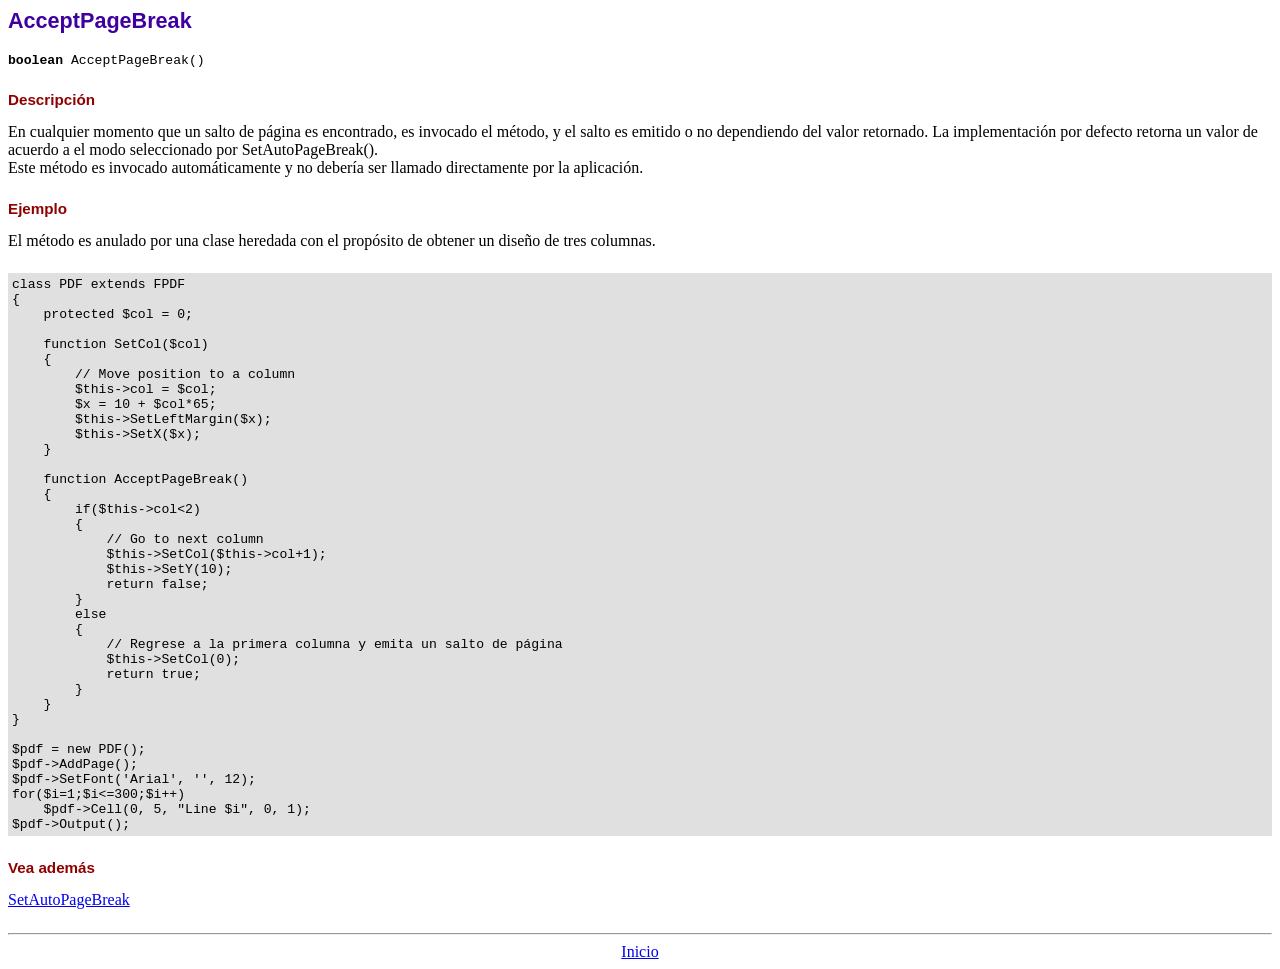
<file: libs/fpdf/doc/acceptpagebreak.htm>
<!DOCTYPE html PUBLIC "-//W3C//DTD HTML 4.01 Transitional//EN">
<html>
<head>
<meta http-equiv="Content-Type" content="text/html; charset=UTF-8">
<title>AcceptPageBreak</title>
<link type="text/css" rel="stylesheet" href="../fpdf.css">
</head>
<body>
<h1>AcceptPageBreak</h1>
<code><b>boolean</b> AcceptPageBreak()</code>
<h2>Descripción</h2>
En cualquier momento que un salto de página es encontrado, es invocado el método, y el salto es emitido o no dependiendo
del valor retornado. La implementación por defecto retorna un valor de acuerdo a el modo seleccionado por SetAutoPageBreak().
<br>
Este método es invocado automáticamente y no debería ser llamado directamente por la aplicación.
<h2>Ejemplo</h2>
El método es anulado por una clase heredada con el propósito de obtener un diseño de tres columnas.
<div class="doc-source">
<pre><code>class PDF extends FPDF
{
    protected $col = 0;

    function SetCol($col)
    {
        // Move position to a column
        $this-&gt;col = $col;
        $x = 10 + $col*65;
        $this-&gt;SetLeftMargin($x);
        $this-&gt;SetX($x);
    }

    function AcceptPageBreak()
    {
        if($this-&gt;col&lt;2)
        {
            // Go to next column
            $this-&gt;SetCol($this-&gt;col+1);
            $this-&gt;SetY(10);
            return false;
        }
        else
        {
            // Regrese a la primera columna y emita un salto de página
            $this-&gt;SetCol(0);
            return true;
        }
    }
}

$pdf = new PDF();
$pdf-&gt;AddPage();
$pdf-&gt;SetFont('Arial', '', 12);
for($i=1;$i&lt;=300;$i++)
    $pdf-&gt;Cell(0, 5, "Line $i", 0, 1);
$pdf-&gt;Output();</code></pre>
</div>
<h2>Vea además</h2>
<a href="setautopagebreak.htm">SetAutoPageBreak</a>
<hr style="margin-top:1.5em">
<div style="text-align:center"><a href="index.htm">Inicio</a></div>
</body>
</html>
</file>
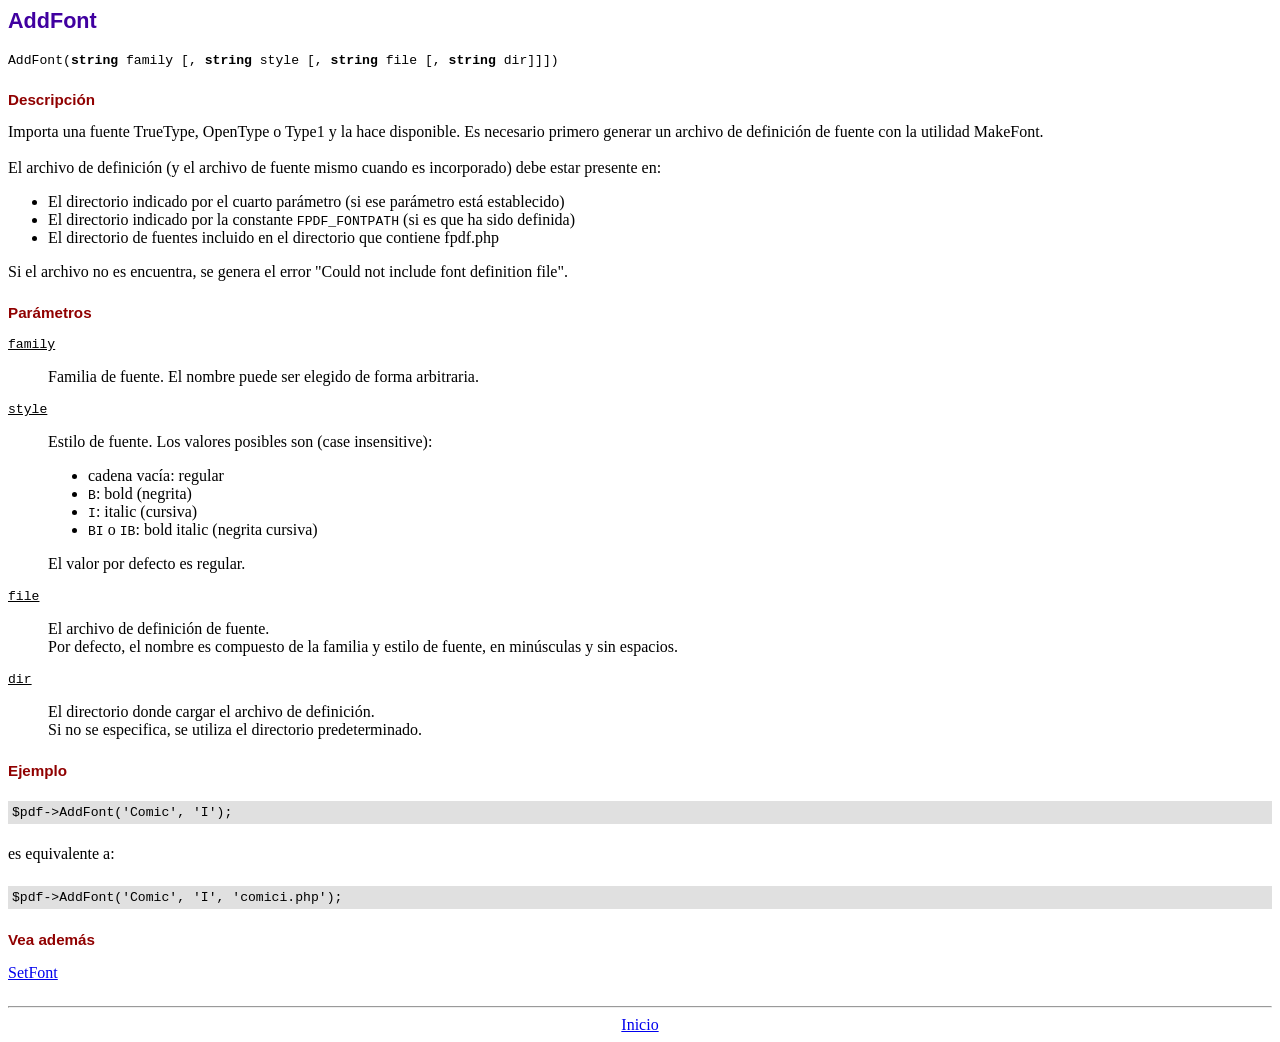
<file: libs/fpdf/doc/addfont.htm>
<!DOCTYPE html PUBLIC "-//W3C//DTD HTML 4.01 Transitional//EN">
<html>
<head>
<meta http-equiv="Content-Type" content="text/html; charset=UTF-8">
<title>AddFont</title>
<link type="text/css" rel="stylesheet" href="../fpdf.css">
</head>
<body>
<h1>AddFont</h1>
<code>AddFont(<b>string</b> family [, <b>string</b> style [, <b>string</b> file [, <b>string</b> dir]]])</code>
<h2>Descripción</h2>
Importa una fuente TrueType, OpenType o Type1 y la hace disponible. Es necesario primero generar
un archivo de definición de fuente con la utilidad MakeFont.
<br>
<br>
El archivo de definición (y el archivo de fuente mismo cuando es incorporado) debe estar presente en:
<ul>
<li>El directorio indicado por el cuarto parámetro (si ese parámetro está establecido)</li>
<li>El directorio indicado por la constante <code>FPDF_FONTPATH</code> (si es que ha sido definida)
<li>El directorio de fuentes incluido en el directorio que contiene fpdf.php
</ul>
Si el archivo no es encuentra, se genera el error "Could not include font definition file".
<h2>Parámetros</h2>
<dl class="param">
<dt><code>family</code></dt>
<dd>
Familia de fuente. El nombre puede ser elegido de forma arbitraria.
</dd>
<dt><code>style</code></dt>
<dd>
Estilo de fuente. Los valores posibles son (case insensitive):
<ul>
<li>cadena vacía: regular
<li><code>B</code>: bold (negrita)
<li><code>I</code>: italic (cursiva)
<li><code>BI</code> o <code>IB</code>: bold italic (negrita cursiva)
</ul>
El valor por defecto es regular.
</dd>
<dt><code>file</code></dt>
<dd>
El archivo de definición de fuente.
<br>
Por defecto, el nombre es compuesto de la familia y estilo de fuente, en minúsculas y sin espacios.
</dd>
<dt><code>dir</code></dt>
<dd>
El directorio donde cargar el archivo de definición.
<br>
Si no se especifica, se utiliza el directorio predeterminado.
</dd>
</dl>
<h2>Ejemplo</h2>
<div class="doc-source">
<pre><code>$pdf-&gt;AddFont('Comic', 'I');</code></pre>
</div>
es equivalente a:
<div class="doc-source">
<pre><code>$pdf-&gt;AddFont('Comic', 'I', 'comici.php');</code></pre>
</div>
<h2>Vea además</h2>
<a href="setfont.htm">SetFont</a>
<hr style="margin-top:1.5em">
<div style="text-align:center"><a href="index.htm">Inicio</a></div>
</body>
</html>
</file>
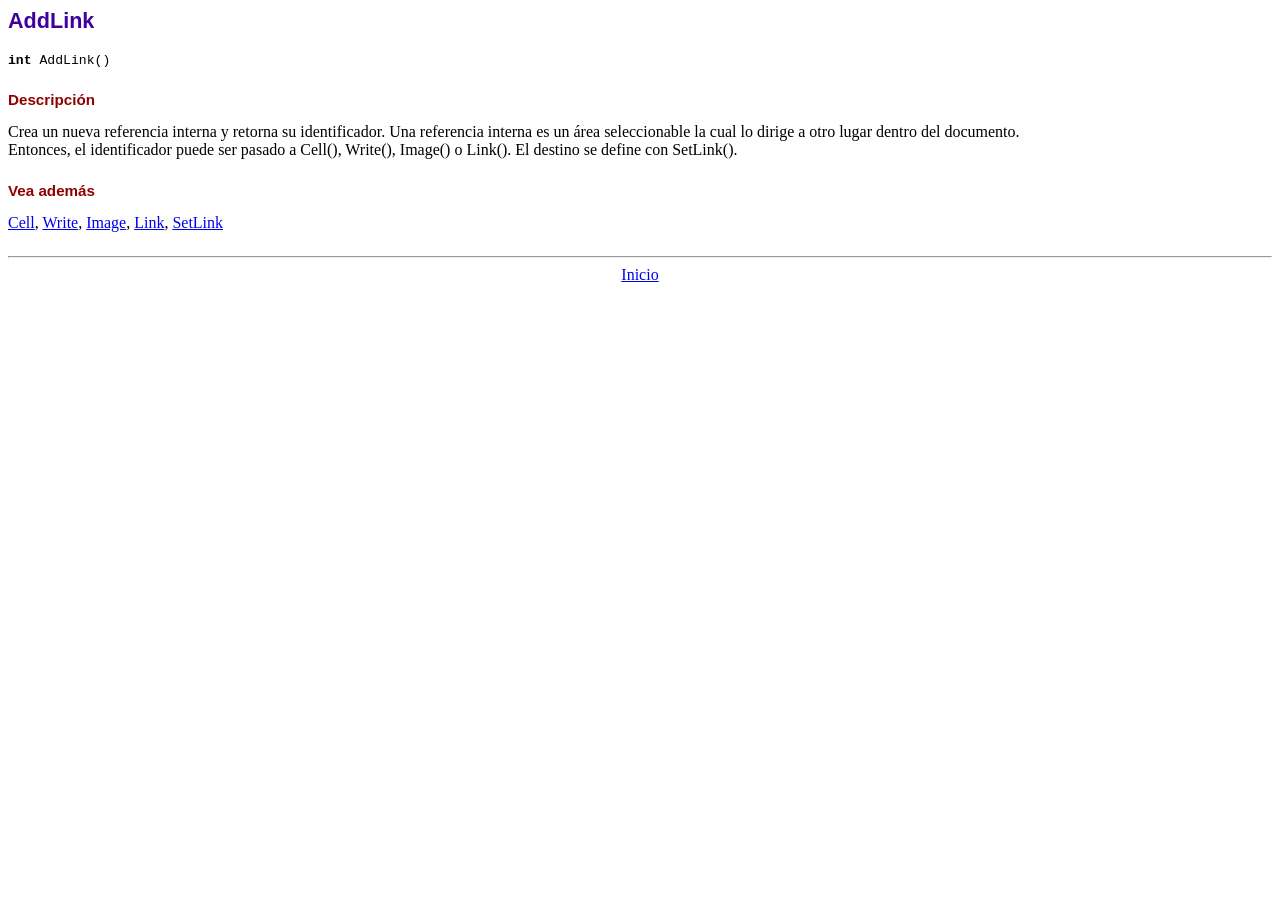
<file: libs/fpdf/doc/addlink.htm>
<!DOCTYPE html PUBLIC "-//W3C//DTD HTML 4.01 Transitional//EN">
<html>
<head>
<meta http-equiv="Content-Type" content="text/html; charset=UTF-8">
<title>AddLink</title>
<link type="text/css" rel="stylesheet" href="../fpdf.css">
</head>
<body>
<h1>AddLink</h1>
<code><b>int</b> AddLink()</code>
<h2>Descripción</h2>
Crea un nueva referencia interna y retorna su identificador. Una referencia interna es un área seleccionable la cual lo dirige a otro lugar dentro del documento.
<br>
Entonces, el identificador puede ser pasado a Cell(), Write(), Image() o Link(). El destino se define con SetLink().
<h2>Vea además</h2>
<a href="cell.htm">Cell</a>,
<a href="write.htm">Write</a>,
<a href="image.htm">Image</a>,
<a href="link.htm">Link</a>,
<a href="setlink.htm">SetLink</a>
<hr style="margin-top:1.5em">
<div style="text-align:center"><a href="index.htm">Inicio</a></div>
</body>
</html>
</file>
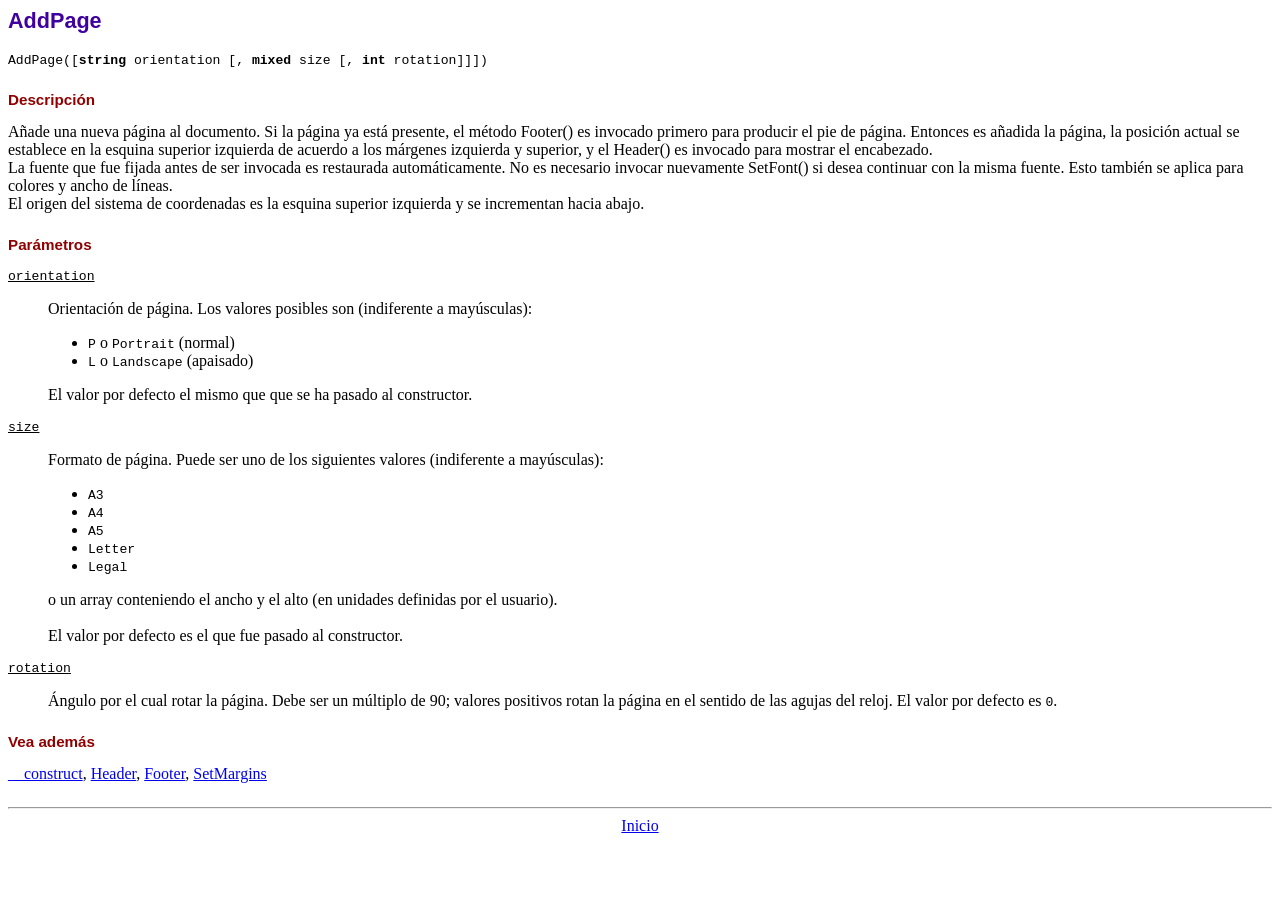
<file: libs/fpdf/doc/addpage.htm>
<!DOCTYPE html PUBLIC "-//W3C//DTD HTML 4.01 Transitional//EN">
<html>
<head>
<meta http-equiv="Content-Type" content="text/html; charset=UTF-8">
<title>AddPage</title>
<link type="text/css" rel="stylesheet" href="../fpdf.css">
</head>
<body>
<h1>AddPage</h1>
<code>AddPage([<b>string</b> orientation [, <b>mixed</b> size [, <b>int</b> rotation]]])</code>
<h2>Descripción</h2>
Añade una nueva página al documento. Si la página ya está presente, el método Footer() es invocado primero para producir
el pie de página. Entonces es añadida la página, la posición actual se establece en la esquina superior izquierda de
acuerdo a los márgenes izquierda y superior, y el Header() es invocado para mostrar el encabezado.<br>
La fuente que fue fijada antes de ser invocada es restaurada automáticamente. No es necesario invocar nuevamente SetFont()
si desea continuar con la misma fuente. Esto también se aplica para colores y ancho de líneas.<br>
El origen del sistema de coordenadas es la esquina superior izquierda y se incrementan  hacia abajo.
<h2>Parámetros</h2>
<dl class="param">
<dt><code>orientation</code></dt>
<dd>
Orientación de página. Los valores posibles son (indiferente a mayúsculas):
<ul>
<li><code>P</code> o <code>Portrait</code> (normal)</li>
<li><code>L</code> o <code>Landscape</code> (apaisado)</li>
</ul>
El valor por defecto el mismo que que se ha pasado al constructor.
</dd>
<dt><code>size</code></dt>
<dd>
Formato de página. Puede ser uno de los siguientes valores (indiferente a mayúsculas):
<ul>
<li><code>A3</code></li>
<li><code>A4</code></li>
<li><code>A5</code></li>
<li><code>Letter</code></li>
<li><code>Legal</code></li>
</ul>
o un array conteniendo el ancho y el alto (en unidades definidas por el usuario).<br>
<br>
El valor por defecto es el que fue pasado al constructor.
</dd>
<dt><code>rotation</code></dt>
<dd>
Ángulo por el cual rotar la página. Debe ser un múltiplo de 90; valores positivos rotan
la página en el sentido de las agujas del reloj. El valor por defecto es <code>0</code>.
</dd>
</dl>
<h2>Vea además</h2>
<a href="__construct.htm">__construct</a>,
<a href="header.htm">Header</a>,
<a href="footer.htm">Footer</a>,
<a href="setmargins.htm">SetMargins</a>
<hr style="margin-top:1.5em">
<div style="text-align:center"><a href="index.htm">Inicio</a></div>
</body>
</html>
</file>
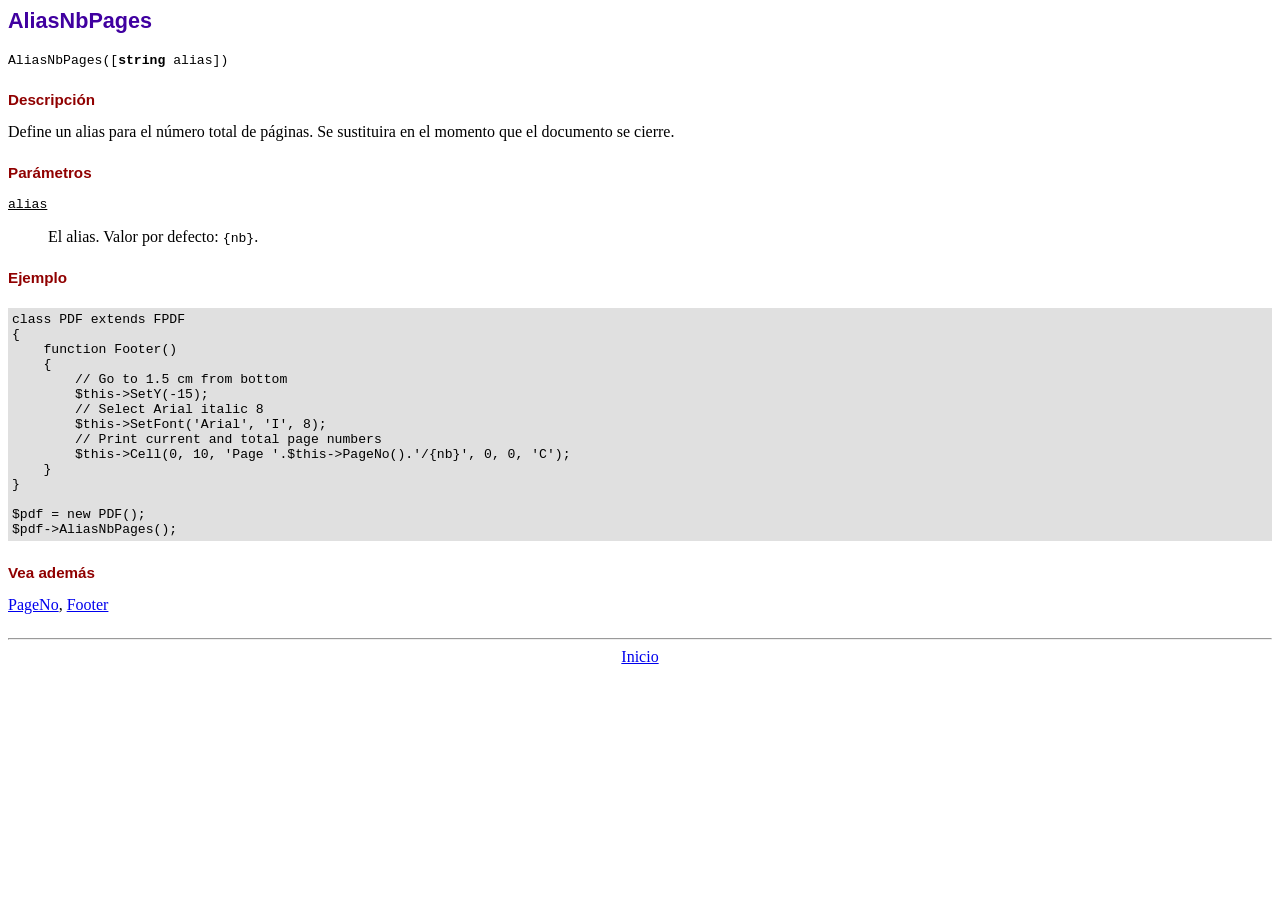
<file: libs/fpdf/doc/aliasnbpages.htm>
<!DOCTYPE html PUBLIC "-//W3C//DTD HTML 4.01 Transitional//EN">
<html>
<head>
<meta http-equiv="Content-Type" content="text/html; charset=UTF-8">
<title>AliasNbPages</title>
<link type="text/css" rel="stylesheet" href="../fpdf.css">
</head>
<body>
<h1>AliasNbPages</h1>
<code>AliasNbPages([<b>string</b> alias])</code>
<h2>Descripción</h2>
Define un alias para el número total de páginas. Se sustituira en el momento que el documento se cierre.
<h2>Parámetros</h2>
<dl class="param">
<dt><code>alias</code></dt>
<dd>
El alias. Valor por defecto: <code>{nb}</code>.
</dd>
</dl>
<h2>Ejemplo</h2>
<div class="doc-source">
<pre><code>class PDF extends FPDF
{
    function Footer()
    {
        // Go to 1.5 cm from bottom
        $this-&gt;SetY(-15);
        // Select Arial italic 8
        $this-&gt;SetFont('Arial', 'I', 8);
        // Print current and total page numbers
        $this-&gt;Cell(0, 10, 'Page '.$this-&gt;PageNo().'/{nb}', 0, 0, 'C');
    }
}

$pdf = new PDF();
$pdf-&gt;AliasNbPages();</code></pre>
</div>
<h2>Vea además</h2>
<a href="pageno.htm">PageNo</a>,
<a href="footer.htm">Footer</a>
<hr style="margin-top:1.5em">
<div style="text-align:center"><a href="index.htm">Inicio</a></div>
</body>
</html>
</file>
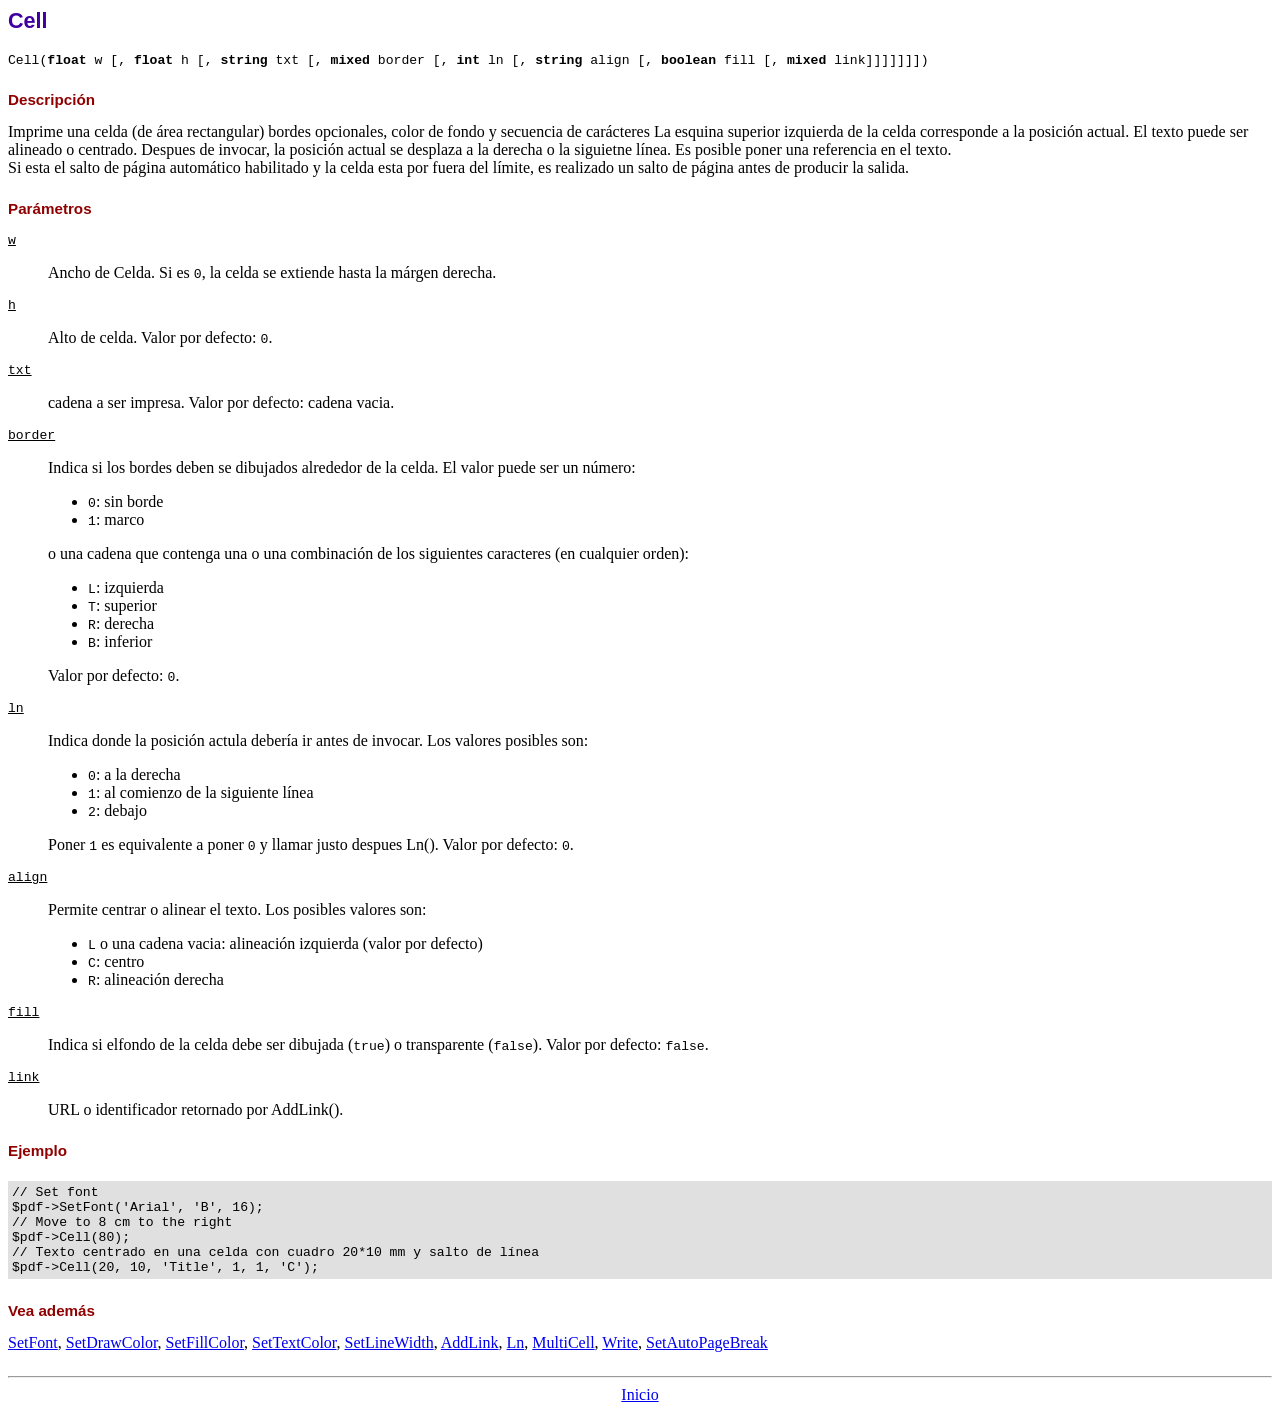
<file: libs/fpdf/doc/cell.htm>
<!DOCTYPE html PUBLIC "-//W3C//DTD HTML 4.01 Transitional//EN">
<html>
<head>
<meta http-equiv="Content-Type" content="text/html; charset=UTF-8">
<title>Cell</title>
<link type="text/css" rel="stylesheet" href="../fpdf.css">
</head>
<body>
<h1>Cell</h1>
<code>Cell(<b>float</b> w [, <b>float</b> h [, <b>string</b> txt [, <b>mixed</b> border [, <b>int</b> ln [, <b>string</b> align [, <b>boolean</b> fill [, <b>mixed</b> link]]]]]]])</code>
<h2>Descripción</h2>
Imprime una celda (de área rectangular) bordes opcionales, color de fondo y secuencia de carácteres
La esquina superior izquierda de la celda corresponde a la posición actual. El texto puede ser alineado o centrado. Despues de invocar, la posición actual se desplaza a la derecha o la siguietne línea. Es posible poner una referencia en el texto.
<br>
Si esta el salto de página automático habilitado y la celda esta por fuera del límite, es realizado un salto de página antes de producir la salida.
<h2>Parámetros</h2>
<dl class="param">
<dt><code>w</code></dt>
<dd>
Ancho de Celda. Si es <code>0</code>, la celda se extiende hasta la márgen derecha.
</dd>
<dt><code>h</code></dt>
<dd>
Alto de celda.
Valor por defecto: <code>0</code>.
</dd>
<dt><code>txt</code></dt>
<dd>
cadena a ser impresa.
Valor por defecto: cadena vacia.
</dd>
<dt><code>border</code></dt>
<dd>
Indica si los bordes deben se dibujados alrededor de la celda. El valor puede ser un número:
<ul>
<li><code>0</code>: sin borde</li>
<li><code>1</code>: marco</li>
</ul>
o una cadena que contenga una o una combinación de los siguientes caracteres (en cualquier orden):
<ul>
<li><code>L</code>: izquierda</li>
<li><code>T</code>: superior</li>
<li><code>R</code>: derecha</li>
<li><code>B</code>: inferior</li>
</ul>
Valor por defecto: <code>0</code>.
</dd>
<dt><code>ln</code></dt>
<dd>
Indica donde la posición actula debería ir antes de invocar. Los valores posibles son:
<ul>
<li><code>0</code>: a la derecha</li>
<li><code>1</code>: al comienzo de la siguiente línea</li>
<li><code>2</code>: debajo</li>
</ul>
Poner <code>1</code> es equivalente a poner <code>0</code> y llamar justo despues Ln().
Valor por defecto: <code>0</code>.
</dd>
<dt><code>align</code></dt>
<dd>
Permite centrar o alinear el texto. Los posibles valores son:
<ul>
<li><code>L</code> o una cadena vacia: alineación izquierda (valor por defecto)</li>
<li><code>C</code>: centro</li>
<li><code>R</code>: alineación derecha</li>
</ul>
</dd>
<dt><code>fill</code></dt>
<dd>
Indica si elfondo de la celda debe ser dibujada (<code>true</code>) o transparente (<code>false</code>).
Valor por defecto: <code>false</code>.
</dd>
<dt><code>link</code></dt>
<dd>
URL o identificador retornado por AddLink().
</dd>
</dl>
<h2>Ejemplo</h2>
<div class="doc-source">
<pre><code>// Set font
$pdf-&gt;SetFont('Arial', 'B', 16);
// Move to 8 cm to the right
$pdf-&gt;Cell(80);
// Texto centrado en una celda con cuadro 20*10 mm y salto de línea
$pdf-&gt;Cell(20, 10, 'Title', 1, 1, 'C');</code></pre>
</div>
<h2>Vea además</h2>
<a href="setfont.htm">SetFont</a>,
<a href="setdrawcolor.htm">SetDrawColor</a>,
<a href="setfillcolor.htm">SetFillColor</a>,
<a href="settextcolor.htm">SetTextColor</a>,
<a href="setlinewidth.htm">SetLineWidth</a>,
<a href="addlink.htm">AddLink</a>,
<a href="ln.htm">Ln</a>,
<a href="multicell.htm">MultiCell</a>,
<a href="write.htm">Write</a>,
<a href="setautopagebreak.htm">SetAutoPageBreak</a>
<hr style="margin-top:1.5em">
<div style="text-align:center"><a href="index.htm">Inicio</a></div>
</body>
</html>
</file>
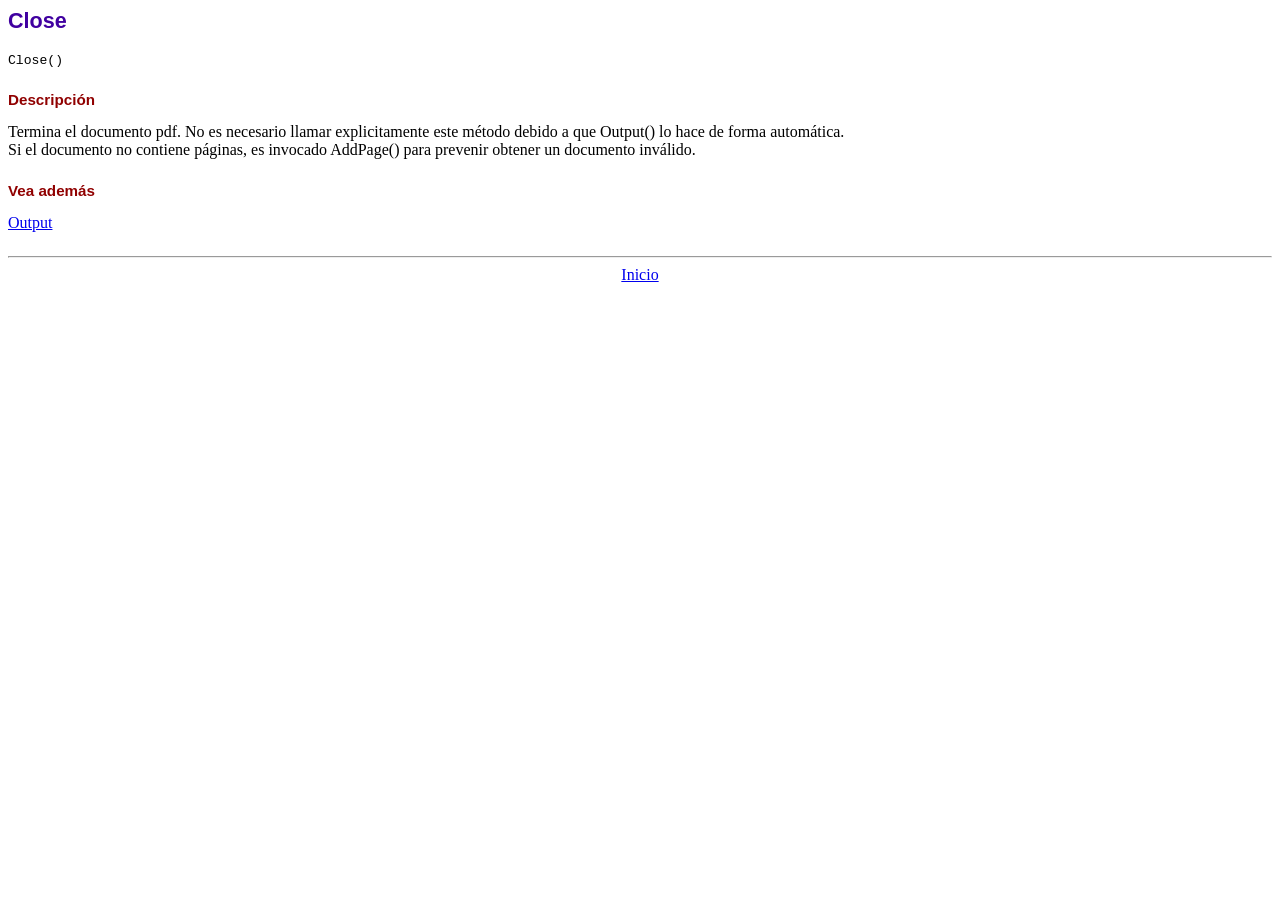
<file: libs/fpdf/doc/close.htm>
<!DOCTYPE html PUBLIC "-//W3C//DTD HTML 4.01 Transitional//EN">
<html>
<head>
<meta http-equiv="Content-Type" content="text/html; charset=UTF-8">
<title>Close</title>
<link type="text/css" rel="stylesheet" href="../fpdf.css">
</head>
<body>
<h1>Close</h1>
<code>Close()</code>
<h2>Descripción</h2>
Termina el documento pdf. No es necesario llamar explicitamente este método debido a que
Output() lo hace de forma automática.
<br>
Si el documento no contiene páginas, es invocado AddPage() para prevenir obtener un documento inválido.
<h2>Vea además</h2>
<a href="output.htm">Output</a>
<hr style="margin-top:1.5em">
<div style="text-align:center"><a href="index.htm">Inicio</a></div>
</body>
</html>
</file>
<file: libs/fpdf/fpdf.css>
body {font-family:"Times New Roman",serif}
h1 {font:bold 135% Arial,sans-serif; color:#4000A0; margin-bottom:0.9em}
h2 {font:bold 95% Arial,sans-serif; color:#900000; margin-top:1.5em; margin-bottom:1em}
dl.param dt {text-decoration:underline}
dl.param dd {margin-top:1em; margin-bottom:1em}
dl.param ul {margin-top:1em; margin-bottom:1em}
tt, code, kbd {font-family:"Courier New",Courier,monospace; font-size:82%}
div.source {margin-top:1.4em; margin-bottom:1.3em}
div.source pre {display:table; border:1px solid #24246A; width:100%; margin:0em; font-family:inherit; font-size:100%}
div.source code {display:block; border:1px solid #C5C5EC; background-color:#F0F5FF; padding:6px; color:#000000}
div.doc-source {margin-top:1.4em; margin-bottom:1.3em}
div.doc-source pre {display:table; width:100%; margin:0em; font-family:inherit; font-size:100%}
div.doc-source code {display:block; background-color:#E0E0E0; padding:4px}
.kw {color:#000080; font-weight:bold}
.str {color:#CC0000}
.cmt {color:#008000}
p.demo {text-align:center; margin-top:-0.9em}
a.demo {text-decoration:none; font-weight:bold; color:#0000CC}
a.demo:link {text-decoration:none; font-weight:bold; color:#0000CC}
a.demo:hover {text-decoration:none; font-weight:bold; color:#0000FF}
a.demo:active {text-decoration:none; font-weight:bold; color:#0000FF}
</file>
